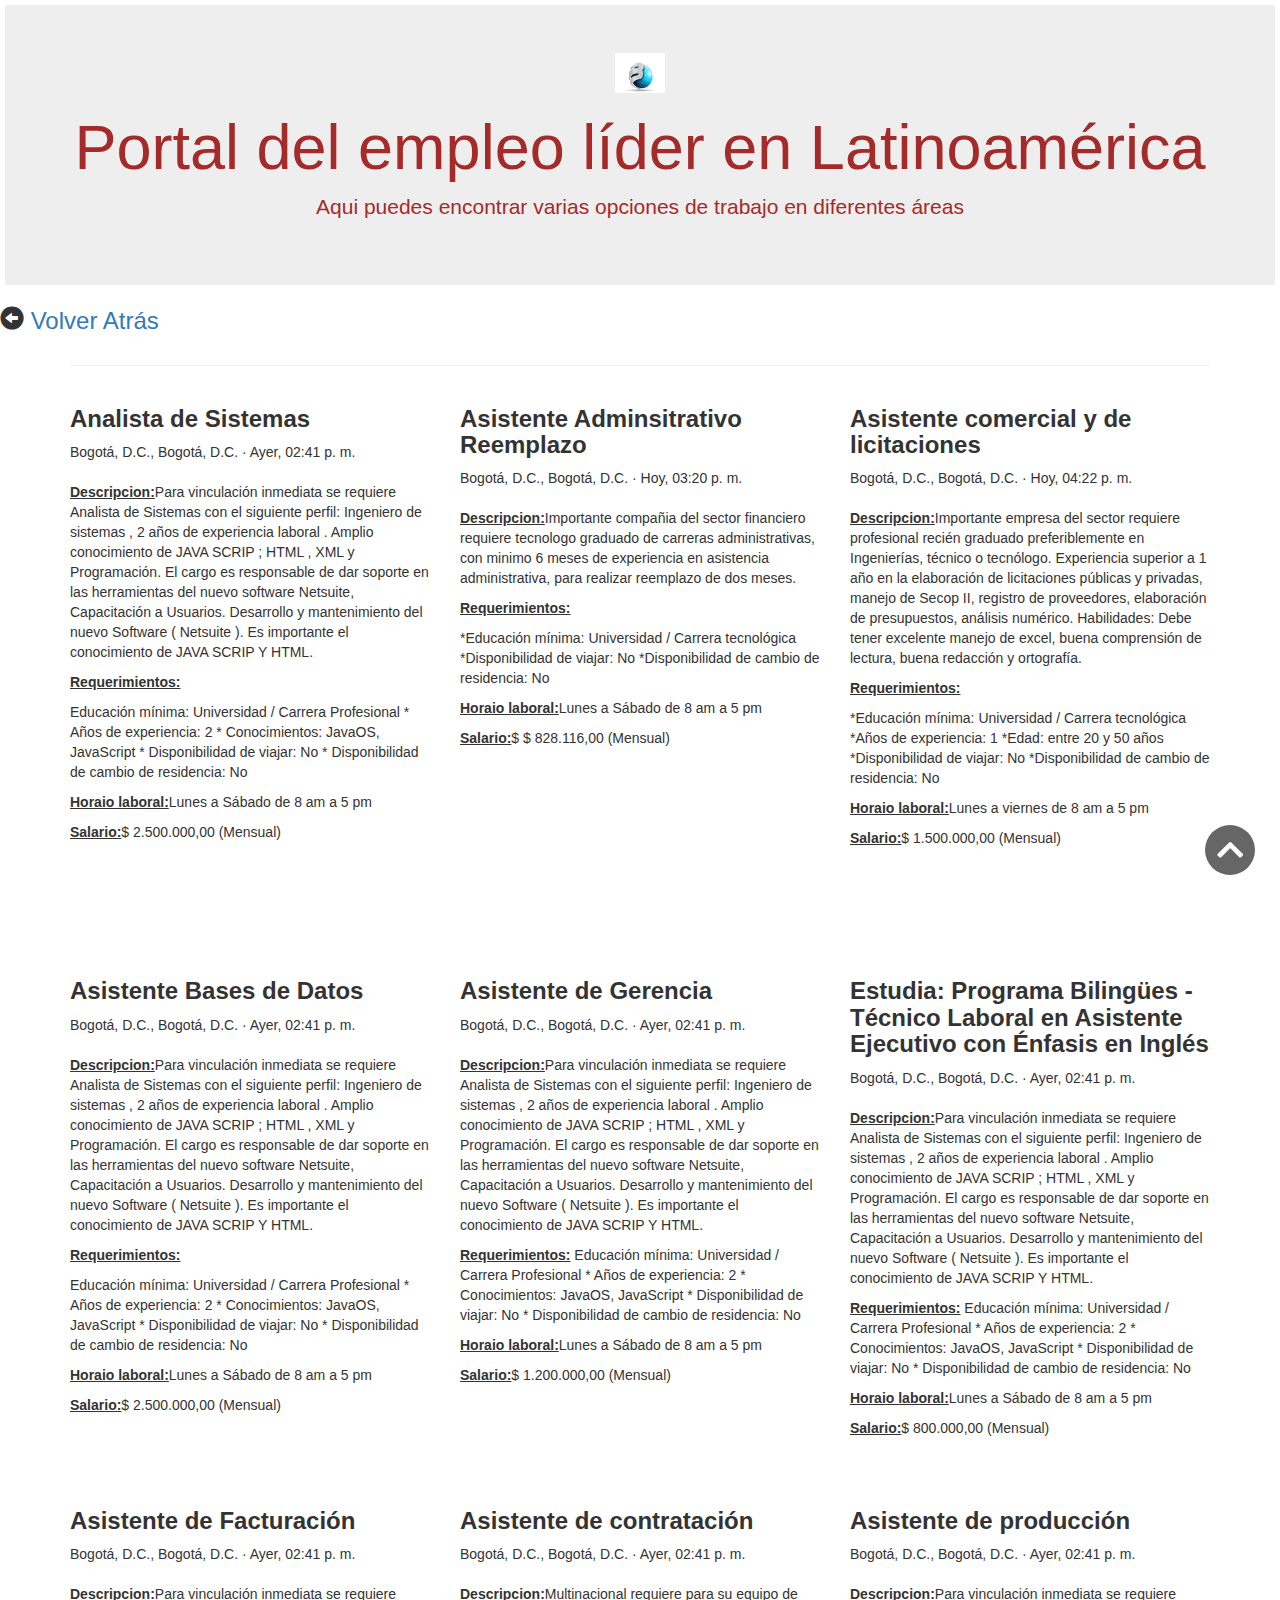
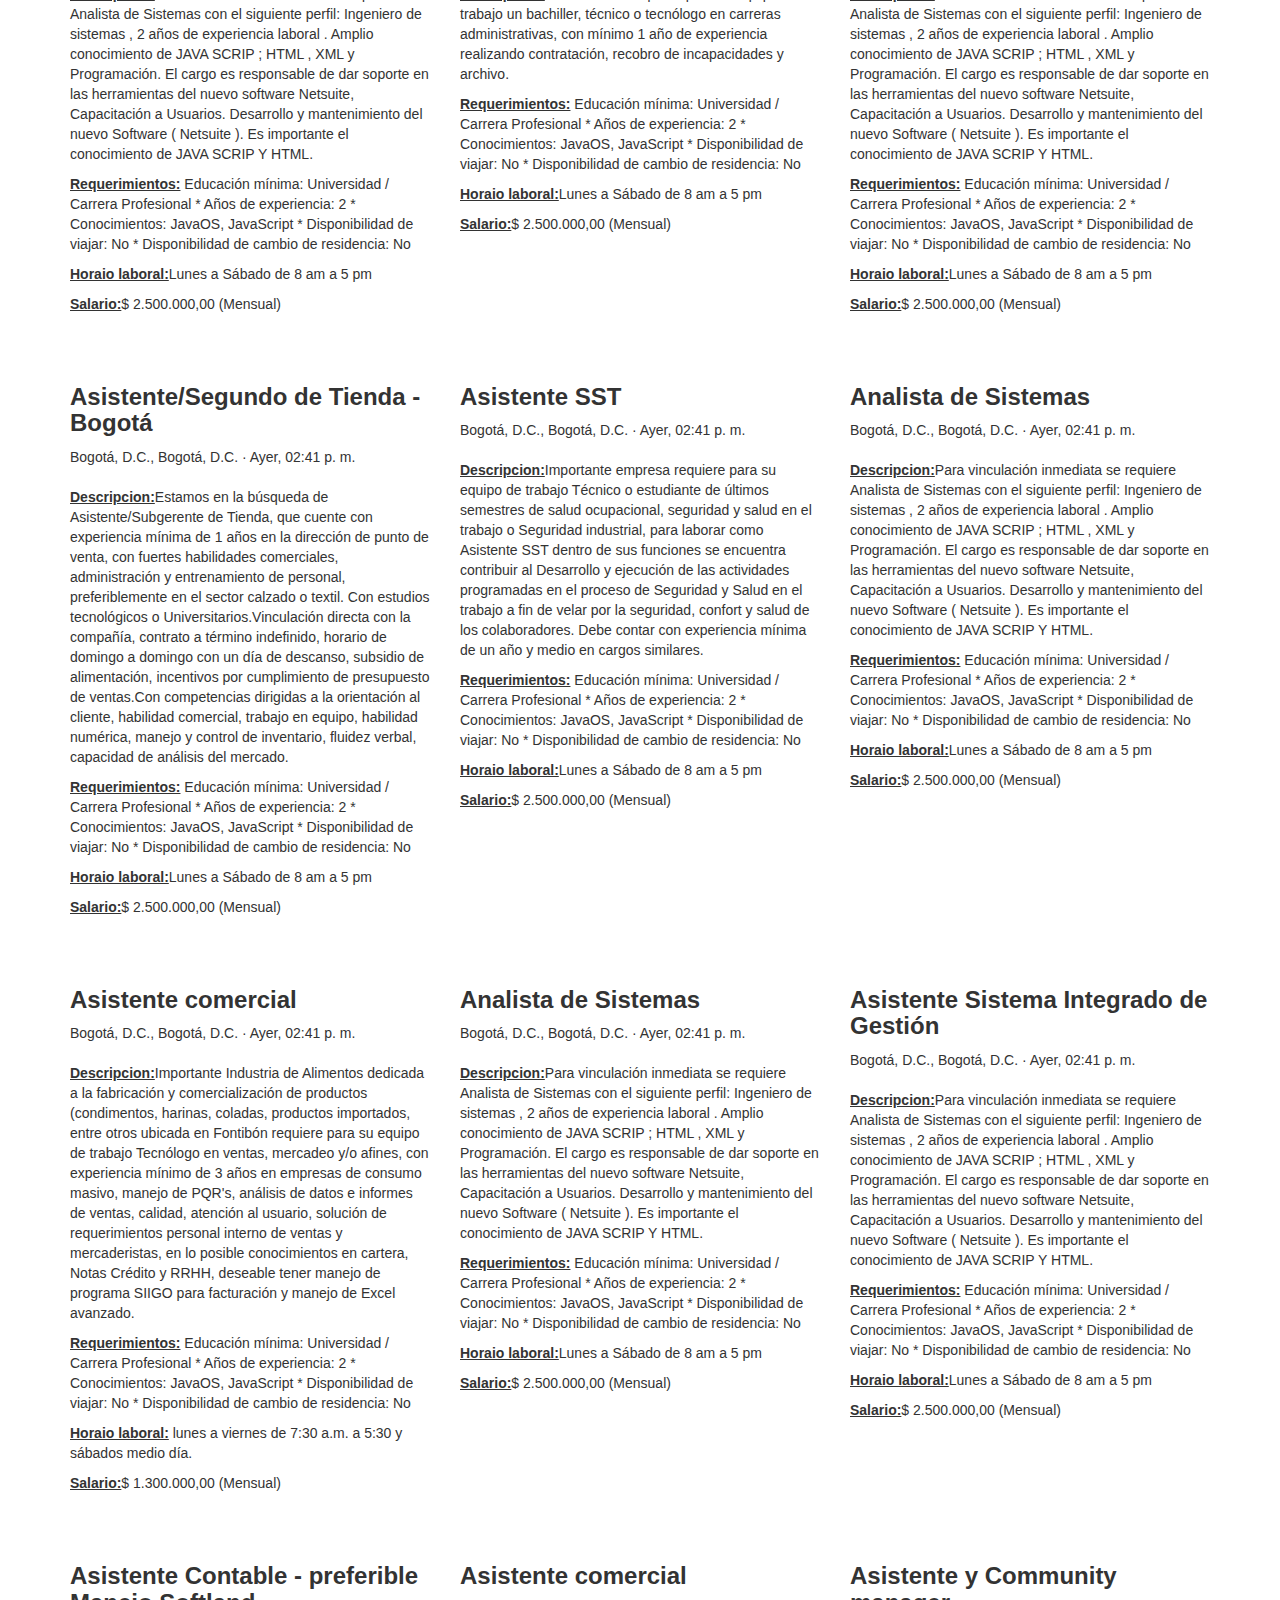
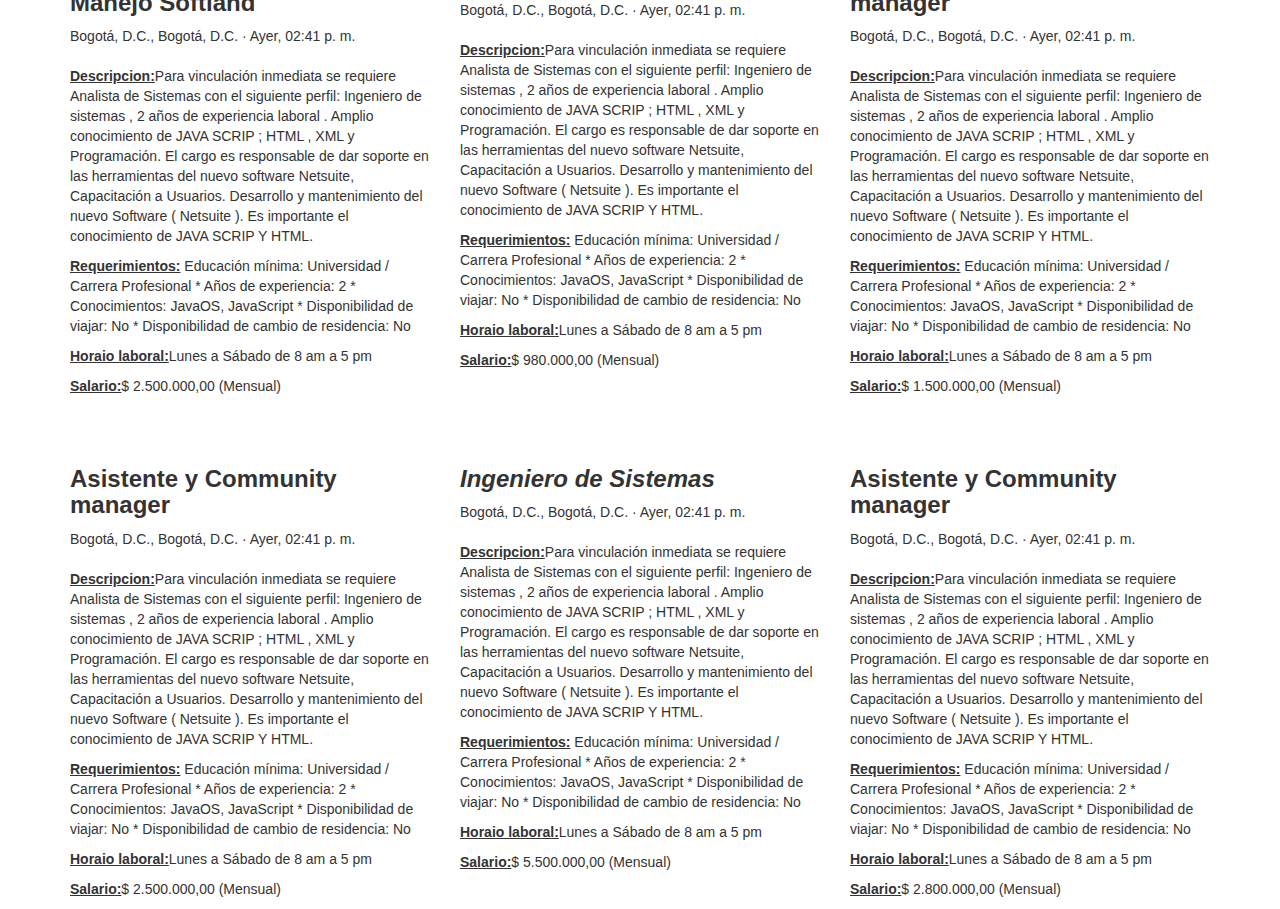
<file: empleos.html>
<!DOCTYPE html>
<html lang="en">
<head>

    <meta charset="utf-8">
    <meta name="viewport" content="width=device-width, initial-scale=1">
    <link rel="stylesheet" href="https://maxcdn.bootstrapcdn.com/bootstrap/3.4.0/css/bootstrap.min.css">
    <script src="https://ajax.googleapis.com/ajax/libs/jquery/3.3.1/jquery.min.js"></script>
    <script src="https://maxcdn.bootstrapcdn.com/bootstrap/3.4.0/js/bootstrap.min.js"></script>
    <link rel="stylesheet" href="css/style.css">
    <link rel="stylesheet" href="https://cdnjs.cloudflare.com/ajax/libs/font-awesome/5.9.0/css/all.css">
    <meta http-equiv="X-UA-Compatible" content="ie=edge">
    
    </head>
    <body>
        
        <div class="jumbotron text-center">
            <img src="img/fto.1.jpg" width="50" height="40">
            <h1>Portal del empleo líder en Latinoamérica</h1>
            <p>Aqui puedes encontrar varias opciones de trabajo en diferentes áreas</p> 
              </div>
        
        <h3><span class="glyphicon glyphicon-circle-arrow-left"></span>
            <a href="javascript:history.back()">Volver Atrás</a>
        </h3>
        

         <div class="container">
           <hr>
        <div class="row">
            <div class="col-md-4">
                <h3><p><b>Analista de Sistemas</b></p></h3>
                <p>Bogotá, D.C., Bogotá, D.C. ·  Ayer, 02:41 p. m.<br><br>
                <u><b>Descripcion:</u></b>Para vinculación inmediata se requiere Analista de Sistemas con el siguiente perfil: Ingeniero de sistemas , 2 años de experiencia laboral . Amplio conocimiento de JAVA SCRIP ; HTML , XML y Programación.
                El cargo es responsable de dar soporte en las herramientas del nuevo software Netsuite, Capacitación a Usuarios. Desarrollo y mantenimiento del nuevo Software ( Netsuite ).
                Es importante el conocimiento de JAVA SCRIP Y HTML.</p>
                <u><b>Requerimientos:</u></b></p>
                Educación mínima: Universidad / Carrera Profesional * Años de experiencia: 2 *           Conocimientos: JavaOS, JavaScript * Disponibilidad de viajar: No * Disponibilidad de cambio de residencia: No </p>
                <u><b>Horaio laboral:</u></b>Lunes a Sábado de 8 am a 5 pm </p>
                <u><b>Salario:</u></b>$ 2.500.000,00 (Mensual)</b>
                </p>
            </div>

            <div class="col-md-4">
                 <h3><p><b>Asistente Adminsitrativo Reemplazo</b></p></h3>
                <p>Bogotá, D.C., Bogotá, D.C. ·  Hoy, 03:20 p. m.<br><br>
                <u><b>Descripcion:</u></b>Importante compañia del sector financiero requiere tecnologo graduado de carreras administrativas, con minimo 6 meses de experiencia en asistencia administrativa, para realizar reemplazo de dos meses.</p>
                <u><b>Requerimientos:</u></b></p>
                *Educación mínima: Universidad / Carrera tecnológica
                *Disponibilidad de viajar: No
                *Disponibilidad de cambio de residencia: No</p>
                <u><b>Horaio laboral:</u></b>Lunes a Sábado de 8 am a 5 pm </p>
                <u><b>Salario:</u></b>$ $ 828.116,00 (Mensual)</b>
                </p>
            </div>

            <div class="col-md-4">
                <h3><p><b>Asistente comercial y de licitaciones</b></p></h3>
                <p>Bogotá, D.C., Bogotá, D.C. ·  Hoy, 04:22 p. m.<br><br>
                <u><b>Descripcion:</u></b>Importante empresa del sector requiere profesional recién graduado preferiblemente en Ingenierías, técnico o tecnólogo. Experiencia superior a 1 año en la elaboración de licitaciones públicas y privadas, manejo de Secop II, registro de proveedores, elaboración de presupuestos, análisis numérico. Habilidades: Debe tener excelente manejo de excel, buena comprensión de lectura, buena redacción y ortografía.</p>
                <u><b>Requerimientos:</u></b></p>
                *Educación mínima: Universidad / Carrera tecnológica
                *Años de experiencia: 1
                *Edad: entre 20 y 50 años
                *Disponibilidad de viajar: No
                *Disponibilidad de cambio de residencia: No</p>
                <u><b>Horaio laboral:</u></b>Lunes a viernes de 8 am a 5 pm </p>
                <u><b>Salario:</u></b>$ 1.500.000,00 (Mensual)</b>
                </p>
            </div>
         </div>

            <br><br><br><br><br>
            <div class="row">
            <div class="col-md-4">
            <h3><p><b>Asistente Bases de Datos</b></p></h3>
                <p>Bogotá, D.C., Bogotá, D.C. ·  Ayer, 02:41 p. m.<br><br>
                <u><b>Descripcion:</u></b>Para vinculación inmediata se requiere Analista de Sistemas con el siguiente perfil: Ingeniero de sistemas , 2 años de experiencia laboral . Amplio conocimiento de JAVA SCRIP ; HTML , XML y Programación.
                El cargo es responsable de dar soporte en las herramientas del nuevo software Netsuite, Capacitación a Usuarios. Desarrollo y mantenimiento del nuevo Software ( Netsuite ).
                Es importante el conocimiento de JAVA SCRIP Y HTML.</p>
                <u><b>Requerimientos:</u></b></p>
                Educación mínima: Universidad / Carrera Profesional * Años de experiencia: 2 *           Conocimientos: JavaOS, JavaScript * Disponibilidad de viajar: No * Disponibilidad de cambio de residencia: No </p>
                <u><b>Horaio laboral:</u></b>Lunes a Sábado de 8 am a 5 pm </p>
                <u><b>Salario:</u></b>$ 2.500.000,00 (Mensual)</b>
                </p>
            </div>

            <div class="col-md-4">
             <h3><p><b>Asistente de Gerencia</b></p></h3>
                <p>Bogotá, D.C., Bogotá, D.C. ·  Ayer, 02:41 p. m.<br><br>
                <u><b>Descripcion:</u></b>Para vinculación inmediata se requiere Analista de Sistemas con el siguiente perfil: Ingeniero de sistemas , 2 años de experiencia laboral . Amplio conocimiento de JAVA SCRIP ; HTML , XML y Programación.
                El cargo es responsable de dar soporte en las herramientas del nuevo software Netsuite, Capacitación a Usuarios. Desarrollo y mantenimiento del nuevo Software ( Netsuite ).
                Es importante el conocimiento de JAVA SCRIP Y HTML.</p>
                <u><b>Requerimientos:</u></b>
                Educación mínima: Universidad / Carrera Profesional * Años de experiencia: 2 *           Conocimientos: JavaOS, JavaScript * Disponibilidad de viajar: No * Disponibilidad de cambio de residencia: No </p>
                <u><b>Horaio laboral:</u></b>Lunes a Sábado de 8 am a 5 pm </p>
                <u><b>Salario:</u></b>$ 1.200.000,00 (Mensual)</b>
                </p>
            </div>

            <div class="col-md-4">
             <h3><p><b>Estudia: Programa Bilingües - Técnico Laboral en Asistente Ejecutivo con Énfasis en Inglés</b></p></h3>
                <p>Bogotá, D.C., Bogotá, D.C. ·  Ayer, 02:41 p. m.<br><br>
                <u><b>Descripcion:</u></b>Para vinculación inmediata se requiere Analista de Sistemas con el siguiente perfil: Ingeniero de sistemas , 2 años de experiencia laboral . Amplio conocimiento de JAVA SCRIP ; HTML , XML y Programación.
                El cargo es responsable de dar soporte en las herramientas del nuevo software Netsuite, Capacitación a Usuarios. Desarrollo y mantenimiento del nuevo Software ( Netsuite ).
                Es importante el conocimiento de JAVA SCRIP Y HTML.</p>
                <u><b>Requerimientos:</u></b>
                Educación mínima: Universidad / Carrera Profesional * Años de experiencia: 2 *           Conocimientos: JavaOS, JavaScript * Disponibilidad de viajar: No * Disponibilidad de cambio de residencia: No </p>
                <u><b>Horaio laboral:</u></b>Lunes a Sábado de 8 am a 5 pm </p>
                <u><b>Salario:</u></b>$ 800.000,00 (Mensual)</b>
                </p>
            </div>
        </div>

            <br><br>
            <div class="row">
            <div class="col-md-4">
             <h3><p><b>Asistente de Facturación</b></p></h3>
                <p>Bogotá, D.C., Bogotá, D.C. ·  Ayer, 02:41 p. m.<br><br>
                <u><b>Descripcion:</u></b>Para vinculación inmediata se requiere Analista de Sistemas con el siguiente perfil: Ingeniero de sistemas , 2 años de experiencia laboral . Amplio conocimiento de JAVA SCRIP ; HTML , XML y Programación.
                El cargo es responsable de dar soporte en las herramientas del nuevo software Netsuite, Capacitación a Usuarios. Desarrollo y mantenimiento del nuevo Software ( Netsuite ).
                Es importante el conocimiento de JAVA SCRIP Y HTML.</p>
                <u><b>Requerimientos:</u></b>
                Educación mínima: Universidad / Carrera Profesional * Años de experiencia: 2 *           Conocimientos: JavaOS, JavaScript * Disponibilidad de viajar: No * Disponibilidad de cambio de residencia: No </p>
                <u><b>Horaio laboral:</u></b>Lunes a Sábado de 8 am a 5 pm </p>
                <u><b>Salario:</u></b>$ 2.500.000,00 (Mensual)</b>
                </p>
            </div>
            
             <div class="col-md-4">
            <h3><p><b>Asistente de contratación</b></p></h3>
                <p>Bogotá, D.C., Bogotá, D.C. ·  Ayer, 02:41 p. m.<br><br>
                <u><b>Descripcion:</u></b>Multinacional requiere para su equipo de trabajo un bachiller, técnico o tecnólogo en carreras administrativas, con mínimo 1 año de experiencia realizando contratación, recobro de incapacidades y archivo.</p>
                <u><b>Requerimientos:</u></b>
                Educación mínima: Universidad / Carrera Profesional * Años de experiencia: 2 *           Conocimientos: JavaOS, JavaScript * Disponibilidad de viajar: No * Disponibilidad de cambio de residencia: No </p>
                <u><b>Horaio laboral:</u></b>Lunes a Sábado de 8 am a 5 pm </p>
                <u><b>Salario:</u></b>$ 2.500.000,00 (Mensual)</b>
                </p>
            </div>            
                                   
             <div class="col-md-4">
             <h3><p><b>Asistente de producción</b></p></h3>
                <p>Bogotá, D.C., Bogotá, D.C. ·  Ayer, 02:41 p. m.<br><br>
                <u><b>Descripcion:</u></b>Para vinculación inmediata se requiere Analista de Sistemas con el siguiente perfil: Ingeniero de sistemas , 2 años de experiencia laboral . Amplio conocimiento de JAVA SCRIP ; HTML , XML y Programación.
                El cargo es responsable de dar soporte en las herramientas del nuevo software Netsuite, Capacitación a Usuarios. Desarrollo y mantenimiento del nuevo Software ( Netsuite ).
                Es importante el conocimiento de JAVA SCRIP Y HTML.</p>
                <u><b>Requerimientos:</u></b>
                Educación mínima: Universidad / Carrera Profesional * Años de experiencia: 2 *           Conocimientos: JavaOS, JavaScript * Disponibilidad de viajar: No * Disponibilidad de cambio de residencia: No </p>
                <u><b>Horaio laboral:</u></b>Lunes a Sábado de 8 am a 5 pm </p>
                <u><b>Salario:</u></b>$ 2.500.000,00 (Mensual)</b>
                </p>
            </div>
        </div>
                <br><br>
                <div class="row">
                <div class="col-md-4">
                 <h3><p><b>Asistente/Segundo de Tienda - Bogotá</b></p></h3>
                <p>Bogotá, D.C., Bogotá, D.C. ·  Ayer, 02:41 p. m.<br><br>
                <u><b>Descripcion:</u></b>Estamos en la búsqueda de Asistente/Subgerente de Tienda, que cuente con experiencia mínima de 1 años en la dirección de punto de venta, con fuertes habilidades comerciales, administración y entrenamiento de personal, preferiblemente en el sector calzado o textil. Con estudios tecnológicos o Universitarios.Vinculación directa con la compañía, contrato a término indefinido, horario de domingo a domingo con un día de descanso, subsidio de alimentación, incentivos por cumplimiento de presupuesto de ventas.Con competencias dirigidas a la orientación al cliente, habilidad comercial, trabajo en equipo, habilidad numérica, manejo y control de inventario, fluidez verbal, capacidad de análisis del mercado.</p>
                <u><b>Requerimientos:</u></b>
                Educación mínima: Universidad / Carrera Profesional * Años de experiencia: 2 *           Conocimientos: JavaOS, JavaScript * Disponibilidad de viajar: No * Disponibilidad de cambio de residencia: No </p>
                <u><b>Horaio laboral:</u></b>Lunes a Sábado de 8 am a 5 pm </p>
                <u><b>Salario:</u></b>$ 2.500.000,00 (Mensual)</b>
                </p>
            </div>
                <div class="col-md-4">
                <h3><p><b>Asistente SST</b></p></h3>
                <p>Bogotá, D.C., Bogotá, D.C. ·  Ayer, 02:41 p. m.<br><br>
                <u><b>Descripcion:</u></b>Importante empresa requiere para su equipo de trabajo Técnico o estudiante de últimos semestres de salud ocupacional, seguridad y salud en el trabajo o Seguridad industrial, para laborar como Asistente SST dentro de sus funciones se encuentra contribuir al Desarrollo y ejecución de las actividades programadas en el proceso de Seguridad y Salud en el trabajo a fin de velar por la seguridad, confort y salud de los colaboradores. Debe contar con experiencia mínima de un año y medio en cargos similares.</p>
                <u><b>Requerimientos:</u></b>
                Educación mínima: Universidad / Carrera Profesional * Años de experiencia: 2 *           Conocimientos: JavaOS, JavaScript * Disponibilidad de viajar: No * Disponibilidad de cambio de residencia: No </p>
                <u><b>Horaio laboral:</u></b>Lunes a Sábado de 8 am a 5 pm </p>
                <u><b>Salario:</u></b>$ 2.500.000,00 (Mensual)</b>
                </p>
            </div>
                <div class="col-md-4">
                <h3><p><b>Analista de Sistemas</b></p></h3>
                <p>Bogotá, D.C., Bogotá, D.C. ·  Ayer, 02:41 p. m.<br><br>
                <u><b>Descripcion:</u></b>Para vinculación inmediata se requiere Analista de Sistemas con el siguiente perfil: Ingeniero de sistemas , 2 años de experiencia laboral . Amplio conocimiento de JAVA SCRIP ; HTML , XML y Programación.
                El cargo es responsable de dar soporte en las herramientas del nuevo software Netsuite, Capacitación a Usuarios. Desarrollo y mantenimiento del nuevo Software ( Netsuite ).
                Es importante el conocimiento de JAVA SCRIP Y HTML.</p>
                <u><b>Requerimientos:</u></b>
                Educación mínima: Universidad / Carrera Profesional * Años de experiencia: 2 *           Conocimientos: JavaOS, JavaScript * Disponibilidad de viajar: No * Disponibilidad de cambio de residencia: No </p>
                <u><b>Horaio laboral:</u></b>Lunes a Sábado de 8 am a 5 pm </p>
                <u><b>Salario:</u></b>$ 2.500.000,00 (Mensual)</b>
                </p>
            </div>
        </div>
                    <br><br>    
                    <div class="row">
                    <div class="col-md-4">
                     <h3><p><b>Asistente comercial</b></p></h3>
                <p>Bogotá, D.C., Bogotá, D.C. ·  Ayer, 02:41 p. m.<br><br>
                <u><b>Descripcion:</u></b>Importante Industria de Alimentos dedicada a la fabricación y comercialización de productos (condimentos, harinas, coladas, productos importados, entre otros ubicada en Fontibón requiere para su equipo de trabajo Tecnólogo en ventas, mercadeo y/o afines, con experiencia mínimo de 3 años en empresas de consumo masivo, manejo de PQR's, análisis de datos e informes de ventas, calidad, atención al usuario, solución de requerimientos personal interno de ventas y mercaderistas, en lo posible conocimientos en cartera, Notas Crédito y RRHH, deseable tener manejo de programa SIIGO para facturación y manejo de Excel avanzado.</p>
                <u><b>Requerimientos:</u></b>
                Educación mínima: Universidad / Carrera Profesional * Años de experiencia: 2 *           Conocimientos: JavaOS, JavaScript * Disponibilidad de viajar: No * Disponibilidad de cambio de residencia: No </p>
                <u><b>Horaio laboral:</u></b> lunes a viernes de 7:30 a.m. a 5:30 y sábados medio día.</p>
                <u><b>Salario:</u></b>$ 1.300.000,00 (Mensual)</b>
                </p>
            </div>
                <div class="col-md-4">
                <h3><p><b>Analista de Sistemas</b></p></h3>
                <p>Bogotá, D.C., Bogotá, D.C. ·  Ayer, 02:41 p. m.<br><br>
                <u><b>Descripcion:</u></b>Para vinculación inmediata se requiere Analista de Sistemas con el siguiente perfil: Ingeniero de sistemas , 2 años de experiencia laboral . Amplio conocimiento de JAVA SCRIP ; HTML , XML y Programación.
                El cargo es responsable de dar soporte en las herramientas del nuevo software Netsuite, Capacitación a Usuarios. Desarrollo y mantenimiento del nuevo Software ( Netsuite ).
                Es importante el conocimiento de JAVA SCRIP Y HTML.</p>
                <u><b>Requerimientos:</u></b>
                Educación mínima: Universidad / Carrera Profesional * Años de experiencia: 2 *           Conocimientos: JavaOS, JavaScript * Disponibilidad de viajar: No * Disponibilidad de cambio de residencia: No </p>
                <u><b>Horaio laboral:</u></b>Lunes a Sábado de 8 am a 5 pm </p>
                <u><b>Salario:</u></b>$ 2.500.000,00 (Mensual)</b>
                </p>
            </div>
                <div class="col-md-4">
                 <h3><p><b>Asistente Sistema Integrado de Gestión</b></p></h3>
                <p>Bogotá, D.C., Bogotá, D.C. ·  Ayer, 02:41 p. m.<br><br>
                <u><b>Descripcion:</u></b>Para vinculación inmediata se requiere Analista de Sistemas con el siguiente perfil: Ingeniero de sistemas , 2 años de experiencia laboral . Amplio conocimiento de JAVA SCRIP ; HTML , XML y Programación.
                El cargo es responsable de dar soporte en las herramientas del nuevo software Netsuite, Capacitación a Usuarios. Desarrollo y mantenimiento del nuevo Software ( Netsuite ).
                Es importante el conocimiento de JAVA SCRIP Y HTML.</p>
                <u><b>Requerimientos:</u></b>
                Educación mínima: Universidad / Carrera Profesional * Años de experiencia: 2 *           Conocimientos: JavaOS, JavaScript * Disponibilidad de viajar: No * Disponibilidad de cambio de residencia: No </p>
                <u><b>Horaio laboral:</u></b>Lunes a Sábado de 8 am a 5 pm </p>
                <u><b>Salario:</u></b>$ 2.500.000,00 (Mensual)</b>
                </p>
            </div>
         </div>
                <br><br>
                <div class="row">
                <div class="col-md-4">
                 <h3><p><b>Asistente Contable - preferible Manejo Softland</b></p></h3>
                <p>Bogotá, D.C., Bogotá, D.C. ·  Ayer, 02:41 p. m.<br><br>
                <u><b>Descripcion:</u></b>Para vinculación inmediata se requiere Analista de Sistemas con el siguiente perfil: Ingeniero de sistemas , 2 años de experiencia laboral . Amplio conocimiento de JAVA SCRIP ; HTML , XML y Programación.
                El cargo es responsable de dar soporte en las herramientas del nuevo software Netsuite, Capacitación a Usuarios. Desarrollo y mantenimiento del nuevo Software ( Netsuite ).
                Es importante el conocimiento de JAVA SCRIP Y HTML.</p>
                <u><b>Requerimientos:</u></b>
                Educación mínima: Universidad / Carrera Profesional * Años de experiencia: 2 *           Conocimientos: JavaOS, JavaScript * Disponibilidad de viajar: No * Disponibilidad de cambio de residencia: No </p>
                <u><b>Horaio laboral:</u></b>Lunes a Sábado de 8 am a 5 pm </p>
                <u><b>Salario:</u></b>$ 2.500.000,00 (Mensual)</b>
                </p>
            </div>
                <div class="col-md-4">
                 <h3><p><b>Asistente comercial</b></p></h3>
                <p>Bogotá, D.C., Bogotá, D.C. ·  Ayer, 02:41 p. m.<br><br>
                <u><b>Descripcion:</u></b>Para vinculación inmediata se requiere Analista de Sistemas con el siguiente perfil: Ingeniero de sistemas , 2 años de experiencia laboral . Amplio conocimiento de JAVA SCRIP ; HTML , XML y Programación.
                El cargo es responsable de dar soporte en las herramientas del nuevo software Netsuite, Capacitación a Usuarios. Desarrollo y mantenimiento del nuevo Software ( Netsuite ).
                Es importante el conocimiento de JAVA SCRIP Y HTML.</p>
                <u><b>Requerimientos:</u></b>
                Educación mínima: Universidad / Carrera Profesional * Años de experiencia: 2 *           Conocimientos: JavaOS, JavaScript * Disponibilidad de viajar: No * Disponibilidad de cambio de residencia: No </p>
                <u><b>Horaio laboral:</u></b>Lunes a Sábado de 8 am a 5 pm </p>
                <u><b>Salario:</u></b>$ 980.000,00 (Mensual)</b>
                </p>
            </div>
                <div class="col-md-4">
                 <h3><p><b>Asistente y Community manager</b></p></h3>
                <p>Bogotá, D.C., Bogotá, D.C. ·  Ayer, 02:41 p. m.<br><br>
                <u><b>Descripcion:</u></b>Para vinculación inmediata se requiere Analista de Sistemas con el siguiente perfil: Ingeniero de sistemas , 2 años de experiencia laboral . Amplio conocimiento de JAVA SCRIP ; HTML , XML y Programación.
                El cargo es responsable de dar soporte en las herramientas del nuevo software Netsuite, Capacitación a Usuarios. Desarrollo y mantenimiento del nuevo Software ( Netsuite ).
                Es importante el conocimiento de JAVA SCRIP Y HTML.</p>
                <u><b>Requerimientos:</u></b>
                Educación mínima: Universidad / Carrera Profesional * Años de experiencia: 2 *           Conocimientos: JavaOS, JavaScript * Disponibilidad de viajar: No * Disponibilidad de cambio de residencia: No </p>
                <u><b>Horaio laboral:</u></b>Lunes a Sábado de 8 am a 5 pm </p>
                <u><b>Salario:</u></b>$ 1.500.000,00 (Mensual)</b>
                </p>
            </div>
        </div>
                <br><br>
                <div class="row">
                <div class="col-md-4">
                <h3><p><b>Asistente y Community manager</b></p></h3>
                <p>Bogotá, D.C., Bogotá, D.C. ·  Ayer, 02:41 p. m.<br><br>
                <u><b>Descripcion:</u></b>Para vinculación inmediata se requiere Analista de Sistemas con el siguiente perfil: Ingeniero de sistemas , 2 años de experiencia laboral . Amplio conocimiento de JAVA SCRIP ; HTML , XML y Programación.
                El cargo es responsable de dar soporte en las herramientas del nuevo software Netsuite, Capacitación a Usuarios. Desarrollo y mantenimiento del nuevo Software ( Netsuite ).
                Es importante el conocimiento de JAVA SCRIP Y HTML.</p>
                <u><b>Requerimientos:</u></b>
                Educación mínima: Universidad / Carrera Profesional * Años de experiencia: 2 *           Conocimientos: JavaOS, JavaScript * Disponibilidad de viajar: No * Disponibilidad de cambio de residencia: No </p>
                <u><b>Horaio laboral:</u></b>Lunes a Sábado de 8 am a 5 pm </p>
                <u><b>Salario:</u></b>$ 2.500.000,00 (Mensual)</b>
                </p>
            </div>
                <div class="col-md-4">
                 <h3><p><b> <i>Ingeniero de Sistemas</i></b></p></h3>
                <p>Bogotá, D.C., Bogotá, D.C. ·  Ayer, 02:41 p. m.<br><br>
                <u><b>Descripcion:</u></b>Para vinculación inmediata se requiere Analista de Sistemas con el siguiente perfil: Ingeniero de sistemas , 2 años de experiencia laboral . Amplio conocimiento de JAVA SCRIP ; HTML , XML y Programación.
                El cargo es responsable de dar soporte en las herramientas del nuevo software Netsuite, Capacitación a Usuarios. Desarrollo y mantenimiento del nuevo Software ( Netsuite ).
                Es importante el conocimiento de JAVA SCRIP Y HTML.</p>
                <u><b>Requerimientos:</u></b>
                Educación mínima: Universidad / Carrera Profesional * Años de experiencia: 2 *           Conocimientos: JavaOS, JavaScript * Disponibilidad de viajar: No * Disponibilidad de cambio de residencia: No </p>
                <u><b>Horaio laboral:</u></b>Lunes a Sábado de 8 am a 5 pm </p>
                <u><b>Salario:</u></b>$ 5.500.000,00 (Mensual)</b>
                </p>
            </div>
                <div class="col-md-4">
                <h3><p><b>Asistente y Community manager</b></p></h3>
                <p>Bogotá, D.C., Bogotá, D.C. ·  Ayer, 02:41 p. m.<br><br>
                <u><b>Descripcion:</u></b>Para vinculación inmediata se requiere Analista de Sistemas con el siguiente perfil: Ingeniero de sistemas , 2 años de experiencia laboral . Amplio conocimiento de JAVA SCRIP ; HTML , XML y Programación.
                El cargo es responsable de dar soporte en las herramientas del nuevo software Netsuite, Capacitación a Usuarios. Desarrollo y mantenimiento del nuevo Software ( Netsuite ).
                Es importante el conocimiento de JAVA SCRIP Y HTML.</p>
                <u><b>Requerimientos:</u></b>
                Educación mínima: Universidad / Carrera Profesional * Años de experiencia: 2 *           Conocimientos: JavaOS, JavaScript * Disponibilidad de viajar: No * Disponibilidad de cambio de residencia: No </p>
                <u><b>Horaio laboral:</u></b>Lunes a Sábado de 8 am a 5 pm </p>
                <u><b>Salario:</u></b>$ 2.800.000,00 (Mensual)</b>
                </p>
            </div>  

        <div class="retras animated bounceInRight ">
            <a href="empleos.html" style="font-size: 30px;color: #fff" >
                <i class="fas fa-chevron-up"></i>
              </a>
        </div>




    
</body>
</html>
</file>
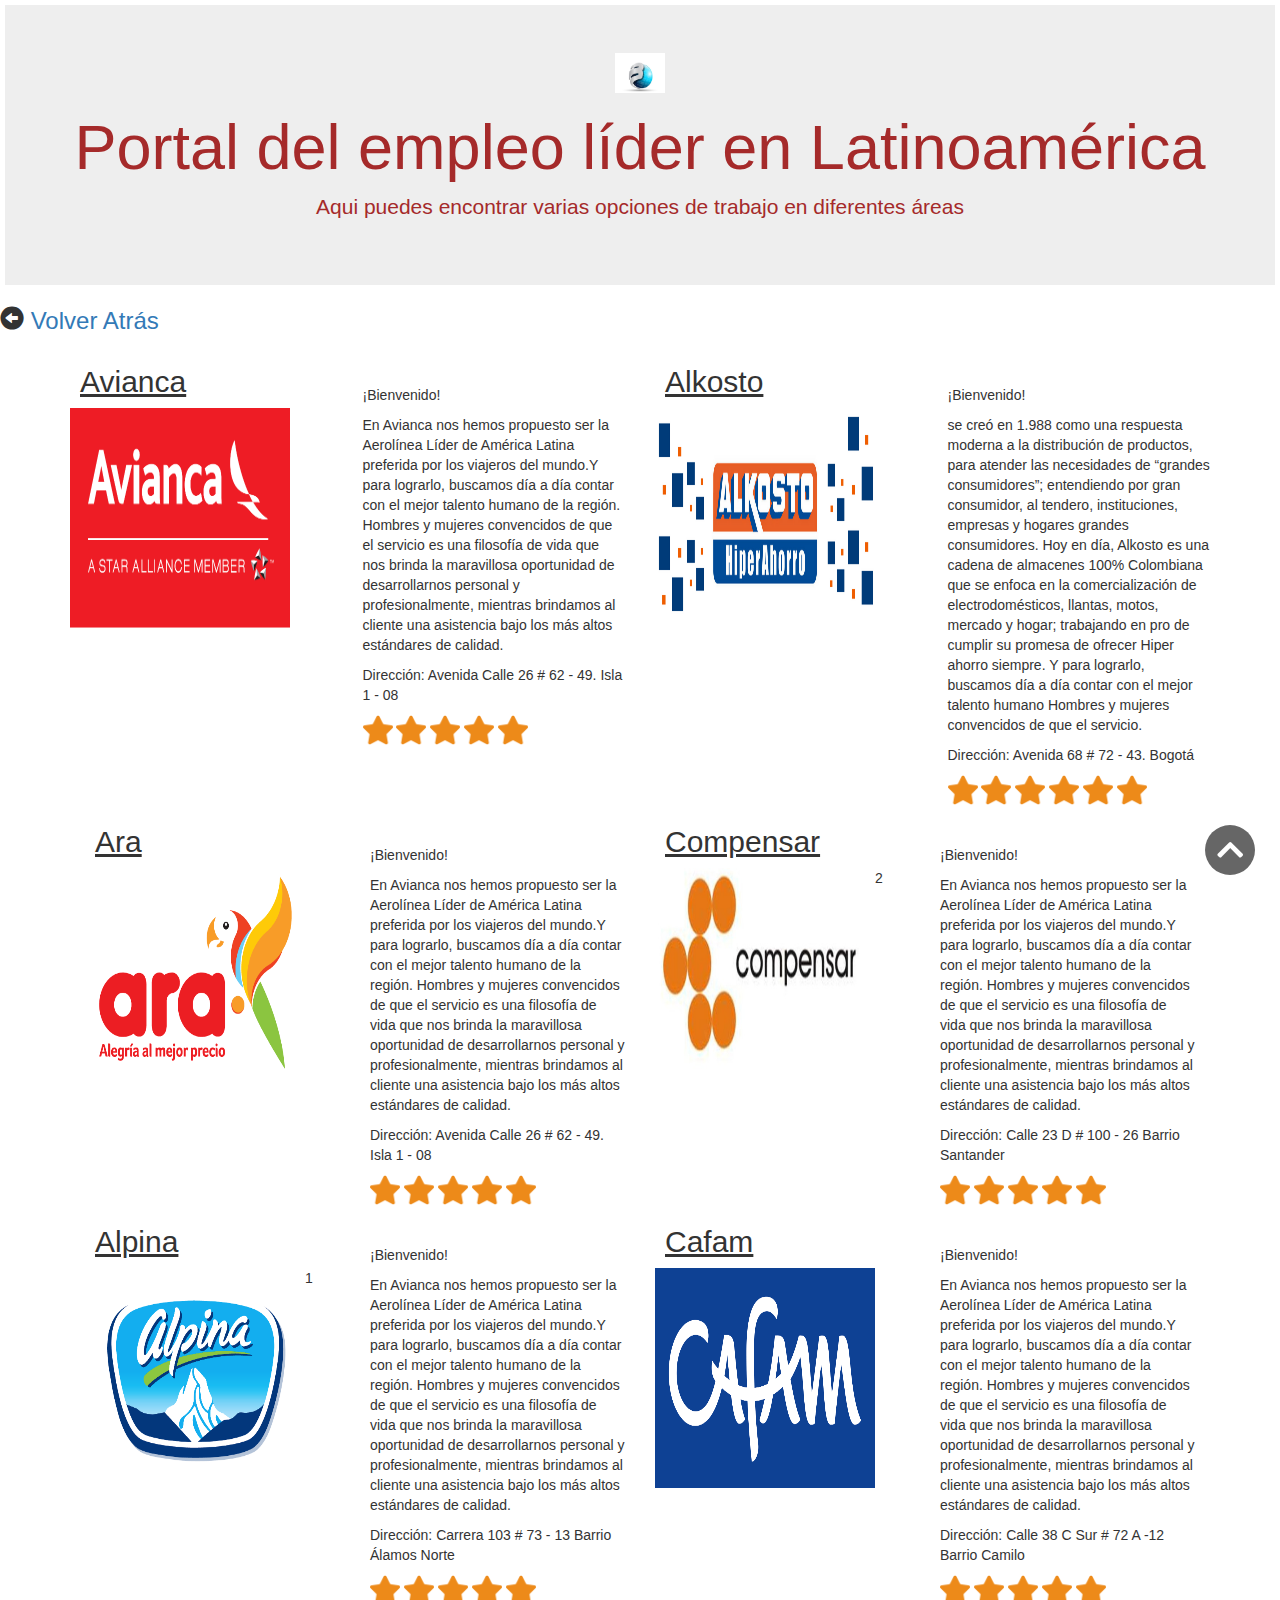
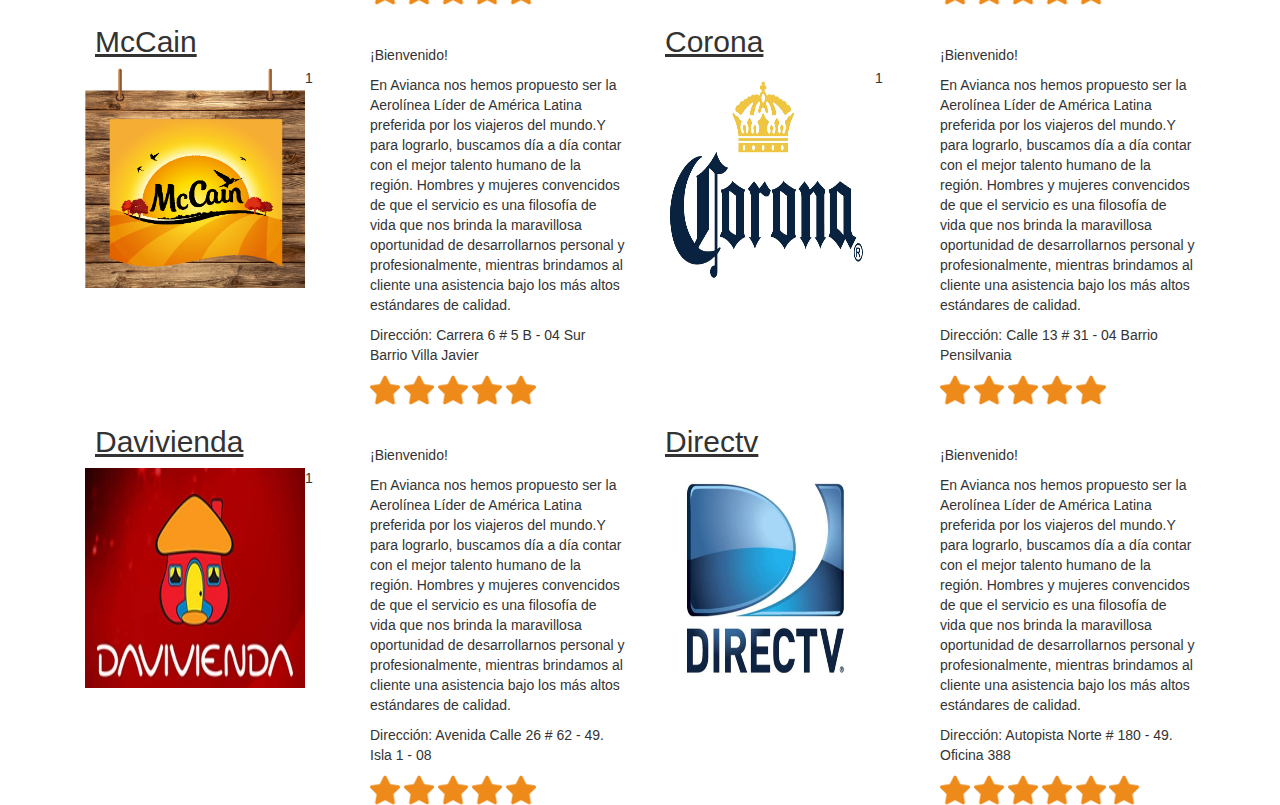
<file: empresas.html>
<!DOCTYPE html>
<html lang="en">
<head>
    
    <title>empresas 2019</title>
    
    <meta charset="utf-8">
    <meta name="viewport" content="width=device-width, initial-scale=1">
    <link rel="stylesheet" href="https://maxcdn.bootstrapcdn.com/bootstrap/3.4.0/css/bootstrap.min.css">
    <script src="https://ajax.googleapis.com/ajax/libs/jquery/3.3.1/jquery.min.js"></script>
    <script src="https://maxcdn.bootstrapcdn.com/bootstrap/3.4.0/js/bootstrap.min.js"></script>
    <link rel="stylesheet" href="css/style.css">
    <link rel="stylesheet" href="https://cdnjs.cloudflare.com/ajax/libs/font-awesome/5.9.0/css/all.css">
    <meta http-equiv="X-UA-Compatible" content="ie=edge">

</head>
<body>
    

        <div class="jumbotron text-center">
        <img src="img/fto.1.jpg" width="50" height="40">
        <h1>Portal del empleo líder en Latinoamérica</h1>
        <p>Aqui puedes encontrar varias opciones de trabajo en diferentes áreas</p> 
      </div>

      <h3><span class="glyphicon glyphicon-circle-arrow-left"></span>
          <a href="javascript:history.back()">Volver Atrás</a>
      </h3>
  
      
          <div class="container">
            <div class="row">
              <div class="col-md-3">
                  <div>
                      <u><h2><p class="center">Avianca</p></h2></u> 
                  <img class="empe" src="img/fto.16em.png">
                </div>
            </div>
              <div class="col-md-3">
                <div>
                  <br><br>
                <p>¡Bienvenido!</p>
            En Avianca nos hemos propuesto ser la Aerolínea Líder de América Latina preferida por los viajeros del mundo.Y para lograrlo, buscamos día a día contar con el mejor talento humano de la región. Hombres y mujeres convencidos de que el servicio es una filosofía de vida que nos brinda la maravillosa oportunidad de desarrollarnos personal y profesionalmente, mientras brindamos al cliente una asistencia bajo los más altos estándares de calidad.</p>
            <p>
            Dirección: Avenida Calle 26 # 62 - 49. Isla 1 - 08
           </p>
           <img class="estre" src="img/fto.11.png">
           <img class="estre" src="img/fto.11.png">
           <img class="estre" src="img/fto.11.png">
           <img class="estre" src="img/fto.11.png">
           <img class="estre" src="img/fto.11.png">
           </div>
         </div>
         
         <div class="col-md-3">
            <div>
                <u><h2><p class="center">Alkosto</p></h2></u>
            <img class="empe" src="img/fto.17em.png">
          </div>
      </div>
        <div class="col-md-3">
          <div>
            <br><br>
          <p>¡Bienvenido!</p>
          se creó en 1.988 como una respuesta moderna a la distribución de productos, para atender las necesidades de “grandes consumidores”; entendiendo por gran consumidor, al tendero, instituciones, empresas y hogares grandes consumidores.
          Hoy en día, Alkosto es una cadena de almacenes 100% Colombiana que se enfoca en la comercialización de electrodomésticos, llantas, motos, mercado y hogar; trabajando en pro de cumplir su promesa de ofrecer Hiper ahorro siempre.
          Y para lograrlo, buscamos día a día contar con el mejor talento humano Hombres y mujeres convencidos de que el servicio.</p>
        <p>
            Dirección: Avenida 68 # 72 - 43. Bogotá
       </p>
       <img class="estre" src="img/fto.11.png">
       <img class="estre" src="img/fto.11.png">
       <img class="estre" src="img/fto.11.png">
       <img class="estre" src="img/fto.11.png">
       <img class="estre" src="img/fto.11.png">
       <img class="estre" src="img/fto.11.png">
     </div>
   </div>
</div>

        <div class="col-md-3">
            <div>
                <u><h2><p class="center">Ara</p></h2></u> 
            <img class="empe" src="img/fto.18em.png">
          </div>
      </div>
        <div class="col-md-3">
          <div>
            <br><br>
          <p>¡Bienvenido!</p>
      En Avianca nos hemos propuesto ser la Aerolínea Líder de América Latina preferida por los viajeros del mundo.Y para lograrlo, buscamos día a día contar con el mejor talento humano de la región. Hombres y mujeres convencidos de que el servicio es una filosofía de vida que nos brinda la maravillosa oportunidad de desarrollarnos personal y profesionalmente, mientras brindamos al cliente una asistencia bajo los más altos estándares de calidad.</p>
      <p>
      Dirección: Avenida Calle 26 # 62 - 49. Isla 1 - 08
     </p>
     <img class="estre" src="img/fto.11.png">
     <img class="estre" src="img/fto.11.png">
     <img class="estre" src="img/fto.11.png">
     <img class="estre" src="img/fto.11.png">
     <img class="estre" src="img/fto.11.png">
     </div>
   </div>
                    <div class="col-md-3">
                  <div>
                      <u><h2><p class="center">Compensar</p></h2></u> 2
                  <img class="empe" src="img/fto.19em.jpg">
                </div>
            </div>
              <div class="col-md-3">
                <div>
                  <br><br>
                <p>¡Bienvenido!</p>
            En Avianca nos hemos propuesto ser la Aerolínea Líder de América Latina preferida por los viajeros del mundo.Y para lograrlo, buscamos día a día contar con el mejor talento humano de la región. Hombres y mujeres convencidos de que el servicio es una filosofía de vida que nos brinda la maravillosa oportunidad de desarrollarnos personal y profesionalmente, mientras brindamos al cliente una asistencia bajo los más altos estándares de calidad.</p>
            <p>
            Dirección: Calle 23 D # 100 - 26 Barrio Santander
           </p>
           <img class="estre" src="img/fto.11.png">
           <img class="estre" src="img/fto.11.png">
           <img class="estre" src="img/fto.11.png">
           <img class="estre" src="img/fto.11.png">
           <img class="estre" src="img/fto.11.png">
           </div>
         </div>
      
                    <div class="col-md-3">
                  <div>
                      <u><h2><p class="center">Alpina</p></h2></u> 1
                  <img class="empe" src="img/fto.20em.png">
                </div>
            </div>
              <div class="col-md-3">
                <div>
                  <br><br>
                <p>¡Bienvenido!</p>
            En Avianca nos hemos propuesto ser la Aerolínea Líder de América Latina preferida por los viajeros del mundo.Y para lograrlo, buscamos día a día contar con el mejor talento humano de la región. Hombres y mujeres convencidos de que el servicio es una filosofía de vida que nos brinda la maravillosa oportunidad de desarrollarnos personal y profesionalmente, mientras brindamos al cliente una asistencia bajo los más altos estándares de calidad.</p>
            <p>
            Dirección: Carrera 103 # 73 - 13 Barrio Álamos Norte
           </p>
           <img class="estre" src="img/fto.11.png">
           <img class="estre" src="img/fto.11.png">
           <img class="estre" src="img/fto.11.png">
           <img class="estre" src="img/fto.11.png">
           <img class="estre" src="img/fto.11.png">
           </div>
         </div>

              <div class="col-md-3">
                  <div>
                      <u><h2><p class="center">Cafam</p></h2></u> 
                  <img class="empe" src="img/fto.21em.png">
                </div>
            </div>
              <div class="col-md-3">
                <div>
                  <br><br>
                <p>¡Bienvenido!</p>
            En Avianca nos hemos propuesto ser la Aerolínea Líder de América Latina preferida por los viajeros del mundo.Y para lograrlo, buscamos día a día contar con el mejor talento humano de la región. Hombres y mujeres convencidos de que el servicio es una filosofía de vida que nos brinda la maravillosa oportunidad de desarrollarnos personal y profesionalmente, mientras brindamos al cliente una asistencia bajo los más altos estándares de calidad.</p>
            <p>
            Dirección: Calle 38 C Sur # 72 A -12 Barrio Camilo 
           </p>
           <img class="estre" src="img/fto.11.png">
           <img class="estre" src="img/fto.11.png">
           <img class="estre" src="img/fto.11.png">
           <img class="estre" src="img/fto.11.png">
           <img class="estre" src="img/fto.11.png">
           </div>
         </div>


              <div class="col-md-3">
                  <div>
                      <u><h2><p class="center">McCain</p></h2></u> 1
                  <img class="empe" src="img/fto.22em.png">
                </div>
            </div>
              <div class="col-md-3">
                <div>
                  <br><br>
                <p>¡Bienvenido!</p>
            En Avianca nos hemos propuesto ser la Aerolínea Líder de América Latina preferida por los viajeros del mundo.Y para lograrlo, buscamos día a día contar con el mejor talento humano de la región. Hombres y mujeres convencidos de que el servicio es una filosofía de vida que nos brinda la maravillosa oportunidad de desarrollarnos personal y profesionalmente, mientras brindamos al cliente una asistencia bajo los más altos estándares de calidad.</p>
            <p>
            Dirección: Carrera 6 # 5 B - 04 Sur Barrio Villa Javier
           </p>
           <img class="estre" src="img/fto.11.png">
           <img class="estre" src="img/fto.11.png">
           <img class="estre" src="img/fto.11.png">
           <img class="estre" src="img/fto.11.png">
           <img class="estre" src="img/fto.11.png">
           </div>
         </div>

   
                        <div class="col-md-3">
                  <div>
                      <u><h2><p class="center">Corona</p></h2></u> 1
                  <img class="empe" src="img/fto.23em.jpg">
                </div>
            </div>
              <div class="col-md-3">
                <div>
                  <br><br>
                <p>¡Bienvenido!</p>
            En Avianca nos hemos propuesto ser la Aerolínea Líder de América Latina preferida por los viajeros del mundo.Y para lograrlo, buscamos día a día contar con el mejor talento humano de la región. Hombres y mujeres convencidos de que el servicio es una filosofía de vida que nos brinda la maravillosa oportunidad de desarrollarnos personal y profesionalmente, mientras brindamos al cliente una asistencia bajo los más altos estándares de calidad.</p>
            <p>
            Dirección: Calle 13 # 31 - 04 Barrio Pensilvania
           </p>
           <img class="estre" src="img/fto.11.png">
           <img class="estre" src="img/fto.11.png">
           <img class="estre" src="img/fto.11.png">
           <img class="estre" src="img/fto.11.png">
           <img class="estre" src="img/fto.11.png">
           </div>
         </div>

                
              <div class="col-md-3">
                  <div>
                      <u><h2><p class="center">Davivienda</p></h2></u> 1
                  <img class="empe" src="img/fto.24em.jpg">
                </div>
            </div>
              <div class="col-md-3">
                <div>
                  <br><br>
                <p>¡Bienvenido!</p>
            En Avianca nos hemos propuesto ser la Aerolínea Líder de América Latina preferida por los viajeros del mundo.Y para lograrlo, buscamos día a día contar con el mejor talento humano de la región. Hombres y mujeres convencidos de que el servicio es una filosofía de vida que nos brinda la maravillosa oportunidad de desarrollarnos personal y profesionalmente, mientras brindamos al cliente una asistencia bajo los más altos estándares de calidad.</p>
            <p>
            Dirección: Avenida Calle 26 # 62 - 49. Isla 1 - 08
           </p>
           <img class="estre" src="img/fto.11.png">
           <img class="estre" src="img/fto.11.png">
           <img class="estre" src="img/fto.11.png">
           <img class="estre" src="img/fto.11.png">
           <img class="estre" src="img/fto.11.png">
           </div>
         </div>

                       <div class="col-md-3">
                  <div>
                      <u><h2><p class="center">Directv</p></h2></u> 
                  <img class="empe" src="img/fto.25em.jpg">
                </div>
            </div>
              <div class="col-md-3">
                <div>
                  <br><br>
                <p>¡Bienvenido!</p>
            En Avianca nos hemos propuesto ser la Aerolínea Líder de América Latina preferida por los viajeros del mundo.Y para lograrlo, buscamos día a día contar con el mejor talento humano de la región. Hombres y mujeres convencidos de que el servicio es una filosofía de vida que nos brinda la maravillosa oportunidad de desarrollarnos personal y profesionalmente, mientras brindamos al cliente una asistencia bajo los más altos estándares de calidad.</p>
            <p>
            Dirección:  Autopista Norte  # 180 - 49. Oficina 388
           </p>
           <img class="estre" src="img/fto.11.png">
           <img class="estre" src="img/fto.11.png">
           <img class="estre" src="img/fto.11.png">
           <img class="estre" src="img/fto.11.png">
           <img class="estre" src="img/fto.11.png">
           <img class="estre" src="img/fto.11.png">
           </div>
         </div>
         </div>


        <div class="retras animated bounceInRight ">
            <a href="empresas.html" style="font-size: 30px;color: #fff" >
                <i class="fas fa-chevron-up"></i>
              </a>
        </div>

</body>
</html>
</file>
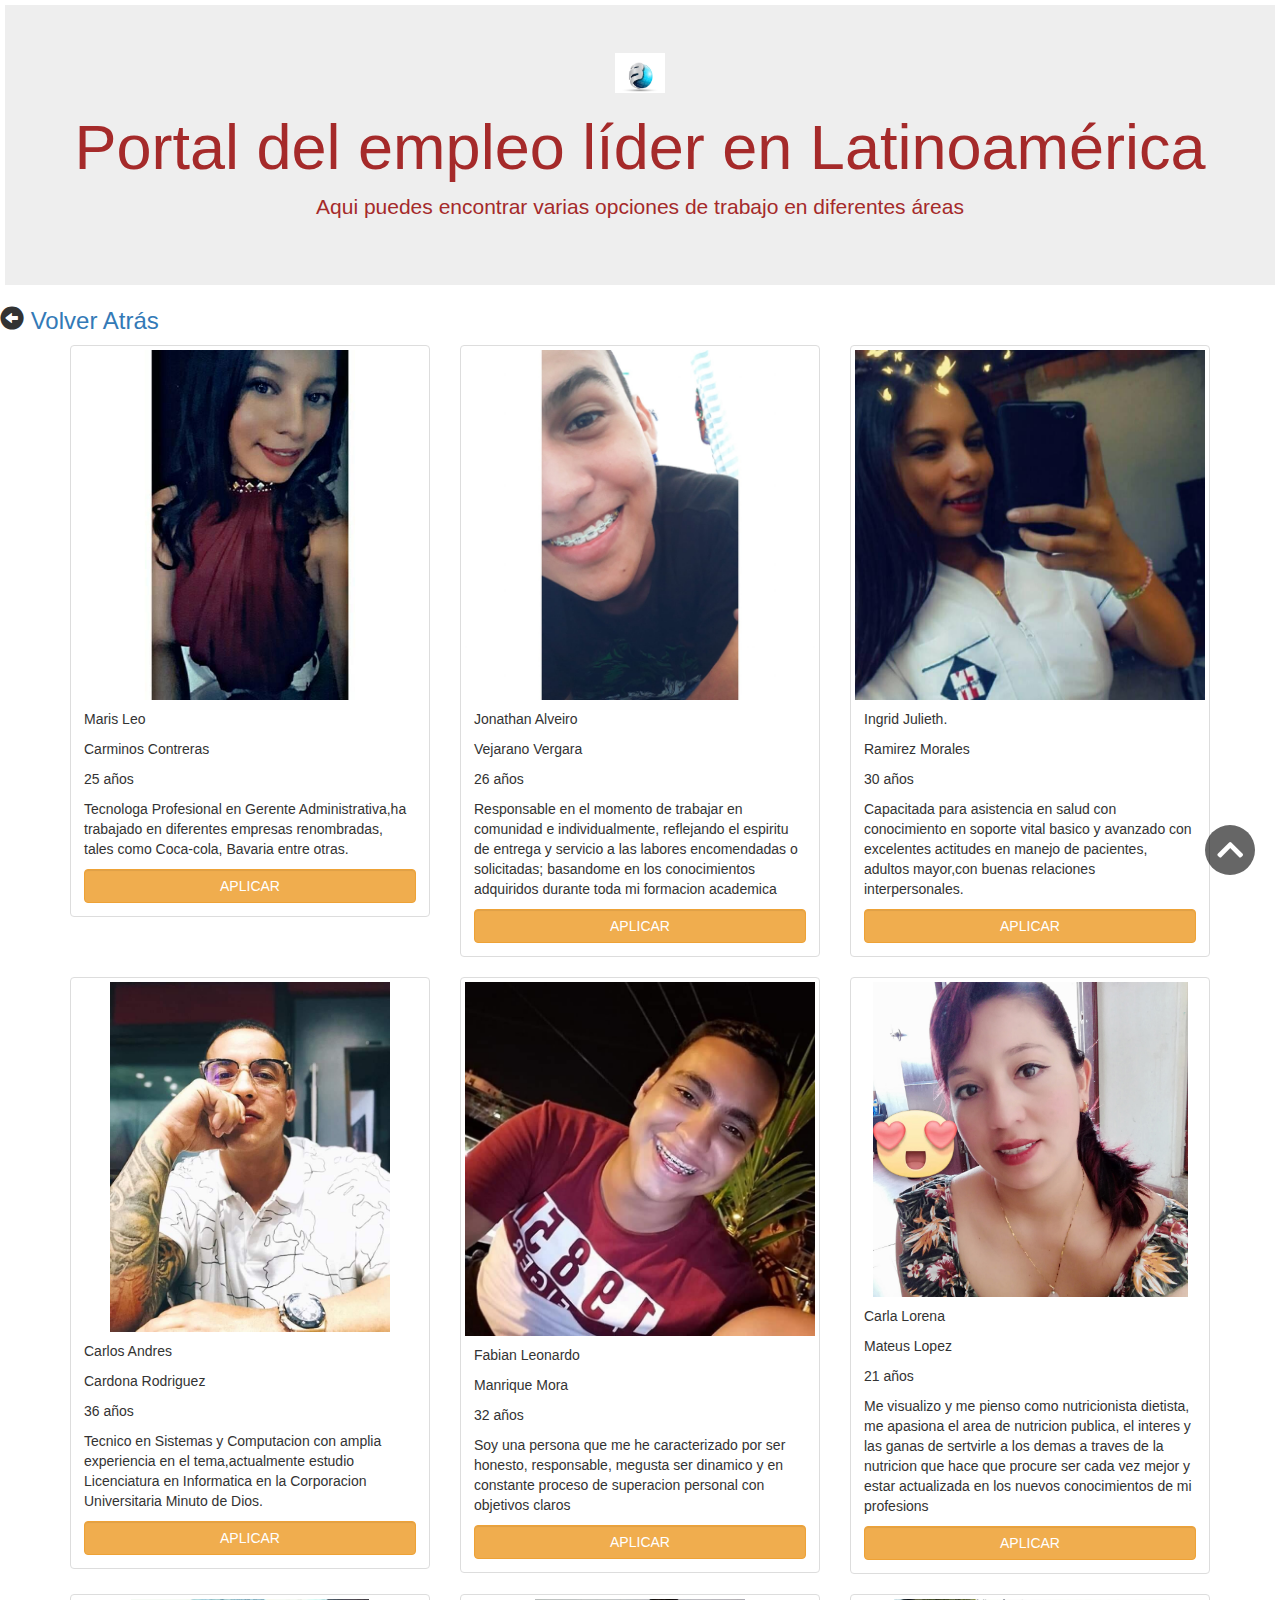
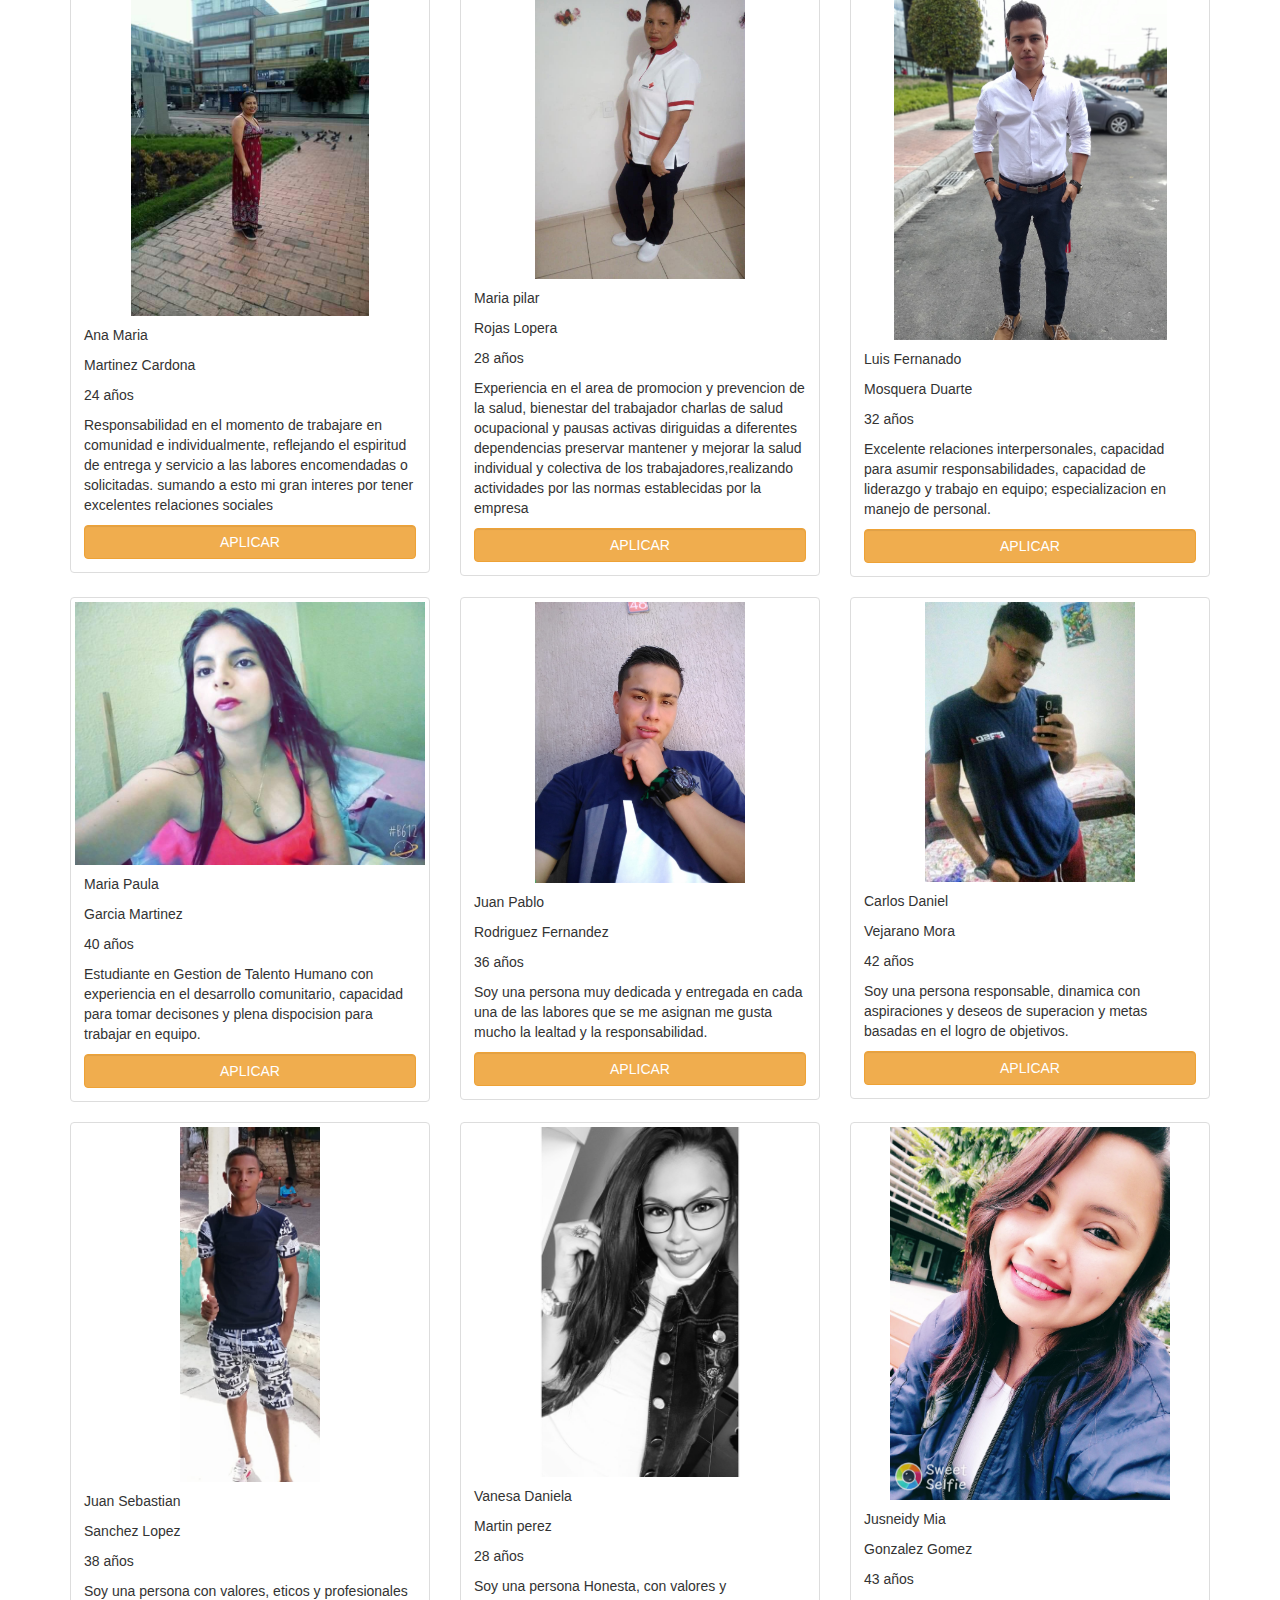
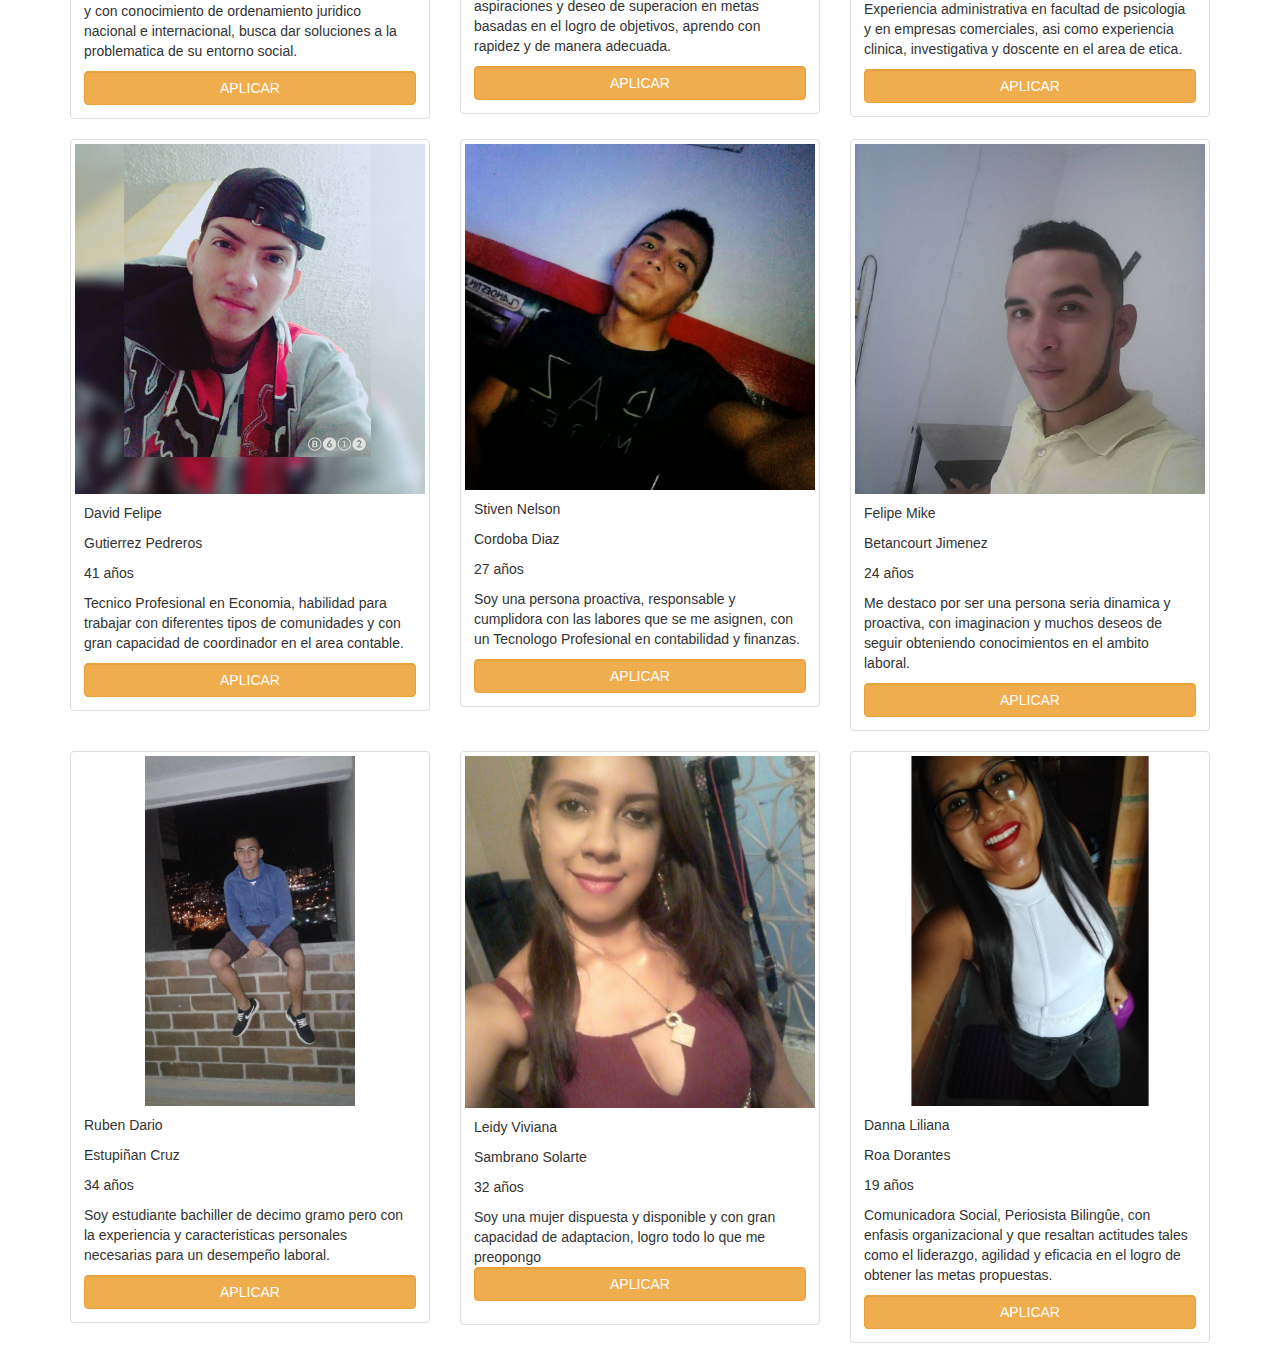
<file: interesados.html>
<!DOCTYPE html>
<html lang="en">
<head>

    <meta charset="utf-8">
    <meta name="viewport" content="width=device-width, initial-scale=1">
    <link rel="stylesheet" href="https://maxcdn.bootstrapcdn.com/bootstrap/3.4.0/css/bootstrap.min.css">
    <script src="https://ajax.googleapis.com/ajax/libs/jquery/3.3.1/jquery.min.js"></script>
    <script src="https://maxcdn.bootstrapcdn.com/bootstrap/3.4.0/js/bootstrap.min.js"></script>
    <link rel="stylesheet" href="css/style.css">
    <link rel="stylesheet" href="https://cdnjs.cloudflare.com/ajax/libs/font-awesome/5.9.0/css/all.css">
    <meta http-equiv="X-UA-Compatible" content="ie=edge">

</head>
<body>

        <div class="jumbotron text-center">
          <img src="img/fto.1.jpg" width="50" height="40">
          <h1>Portal del empleo líder en Latinoamérica</h1>
          <p>Aqui puedes encontrar varias opciones de trabajo en diferentes áreas</p> 
          </div>
          
          <h3><span class="glyphicon glyphicon-circle-arrow-left"></span>
            <a href="javascript:history.back()">Volver Atrás</a>
          </h3>
        
         <div class="container">
        <div class="row">
          <div class="col-md-4">
            <div class="thumbnail">
              <a href="" >
                <img src="img/inter2m.jpg" alt="Lights" style="width:100%">
                <div class="caption">
                  <p>Maris Leo</p>
                  <p>Carminos Contreras</p>
                    <p>25 años</p>
                    <p>Tecnologa Profesional en Gerente Administrativa,ha trabajado en diferentes
                      empresas renombradas, tales como Coca-cola, Bavaria entre otras.</p>
                      <button class="btn btn-warning form-control">APLICAR</button>                      
                </div>
              </a>
            </div>
          </div>
          <div class="col-md-4">
            <div class="thumbnail">
              <a href="/w3images/nature.jpg" target="_blank">
                <img src="img/inter1h.jpg" alt="Nature" style="width:100%">
                <div class="caption">
                  <p>Jonathan Alveiro</p>
                  <p>Vejarano Vergara</p>
                    <p>26 años</p>
                    <p>Responsable en el momento de trabajar en comunidad e individualmente,
                      reflejando el espiritu de entrega y servicio a las labores encomendadas
                      o solicitadas; basandome en los conocimientos adquiridos durante toda mi formacion academica</p>
                      <button class="btn btn-warning form-control">APLICAR</button>
                </div>
              </a>
            </div>
          </div>
          <div class="col-md-4">
            <div class="thumbnail">
              <a href="/w3images/fjords.jpg" target="_blank">
                <img src="img/inter3m.jpg" alt="Fjords" style="width:100%">
                <div class="caption">
                  <p>Ingrid Julieth.</p>
                  <p>Ramirez Morales</p>
                    <p>30 años</p>
                    <p>Capacitada para asistencia en salud con conocimiento en soporte vital
                      basico y avanzado con excelentes actitudes en manejo de pacientes, adultos
                      mayor,con buenas relaciones interpersonales.</p>
                      <button class="btn btn-warning form-control">APLICAR</button>                      
                </div>
              </a>
            </div>
          </div>
        </div>
      </div>
      <div class="container">
          <div class="row">
            <div class="col-md-4">
              <div class="thumbnail">
                <a href="" >
                  <img src="img/inter4h.jpg" alt="Lights" style="width:80%">
                  <div class="caption">
                    <p>Carlos Andres</p>
                    <p>Cardona Rodriguez</p>
                    <p>36 años</p>
                    <p>Tecnico en Sistemas y Computacion con amplia experiencia en el tema,actualmente
                      estudio Licenciatura en Informatica en la Corporacion Universitaria Minuto de Dios.
                    </p>
                      <button class="btn btn-warning form-control">APLICAR</button>                    
                  </div>
                </a>
              </div>
            </div>
            <div class="col-md-4">
              <div class="thumbnail">
                <a href="/w3images/nature.jpg" target="_blank">
                  <img src="img/inter5h.jpg" alt="Nature" style="width:100%">
                  <div class="caption">
                    <p>Fabian Leonardo</p>
                    <p>Manrique Mora</p>
                    <p>32 años</p>
                    <p>Soy una persona que me he caracterizado por ser honesto, responsable,
                      megusta ser dinamico y en constante proceso de superacion personal con 
                      objetivos claros</p>
                      <button class="btn btn-warning form-control">APLICAR</button>                      
                  </div>
                </a>
              </div>
            </div>
            <div class="col-md-4">
              <div class="thumbnail">
                <a href="/w3images/fjords.jpg" target="_blank">
                  <img src="img/inter7m.jpg" alt="Fjords" style="width:90%">
                  <div class="caption">
                    <p>Carla Lorena</p>
                    <p>Mateus Lopez</p>
                    <p>21 años</p>
                    <p>Me visualizo y me pienso como nutricionista dietista, me apasiona el 
                      area de nutricion publica, el interes y las ganas de sertvirle a los demas
                      a traves de la nutricion que hace que procure ser cada vez mejor y estar actualizada
                      en los nuevos conocimientos de mi profesions</p>
                      <button class="btn btn-warning form-control">APLICAR</button>                  
                  </div>
                </a>
              </div>
            </div>
          </div>
        </div>
        <div class="container">
            <div class="row">
              <div class="col-md-4">
                <div class="thumbnail">
                  <a href="" >
                    <img src="img/inter8m.jpg" alt="Lights" style="width:68%">
                    <div class="caption">
                      <p>Ana Maria</p>
                      <p>Martinez Cardona</p>
                    <p>24 años</p>
                    <p>Responsabilidad en el momento de trabajare en comunidad e individualmente,
                      reflejando el espiritud de entrega y servicio a las labores encomendadas o 
                      solicitadas. sumando a esto mi gran interes por tener excelentes relaciones sociales</p>
                      <button class="btn btn-warning form-control">APLICAR</button>                      
                    </div>
                  </a>
                </div>
              </div>
              <div class="col-md-4">
                <div class="thumbnail">
                  <a href="/w3images/nature.jpg" target="_blank">
                    <img src="img/inter9m.jpg" alt="Nature" style="width:60%">
                    <div class="caption">
                      <p>Maria pilar</p>
                      <p>Rojas Lopera</p>
                    <p>28 años</p>
                    <p>Experiencia en el area de promocion y prevencion de la salud, bienestar del trabajador
                      charlas de salud ocupacional y pausas activas diriguidas a diferentes dependencias
                    preservar mantener y mejorar la salud individual y colectiva de los trabajadores,realizando
                  actividades por las normas establecidas por la empresa</p>
                      <button class="btn btn-warning form-control">APLICAR</button>                    
                    </div>
                  </a>
                </div>
              </div>
              <div class="col-md-4">
                <div class="thumbnail">
                  <a href="/w3images/fjords.jpg" target="_blank">
                    <img src="img/inter6h.jpg" alt="Fjords" style="width:78%">
                    <div class="caption">
                      <p>Luis Fernanado</p>
                      <p>Mosquera Duarte</p>
                    <p>32 años</p>
                    <p>Excelente relaciones interpersonales, capacidad para asumir responsabilidades,
                      capacidad de liderazgo y trabajo en equipo; especializacion en manejo de personal.
                    </p>
                      <button class="btn btn-warning form-control">APLICAR</button>                    
                    </div>
                  </a>
                </div>
              </div>
            </div>
          </div>
          <div class="container">
              <div class="row">
                <div class="col-md-4">
                  <div class="thumbnail">
                    <a href="" >
                      <img src="img/inter13m.jpg" alt="Lights" style="width:100%">
                      <div class="caption">
                        <p>Maria Paula</p>
                        <p>Garcia Martinez</p>
                        <p>40 años</p>
                        <p>Estudiante en Gestion de Talento Humano con experiencia en el desarrollo comunitario,
                          capacidad para tomar decisones y plena dispocision para trabajar en equipo.
                        </p>
                      <button class="btn btn-warning form-control">APLICAR</button>                       
                      </div>
                    </a>
                  </div>
                </div>
                <div class="col-md-4">
                  <div class="thumbnail">
                    <a href="/w3images/nature.jpg" target="_blank">
                      <img src="img/inter10h.jpg" alt="Nature" style="width:60%">
                      <div class="caption">
                        <p>Juan Pablo</p>
                        <p>Rodriguez Fernandez</p>
                        <p>36 años</p>
                        <p>Soy una persona muy dedicada y entregada en cada una de las labores que se me asignan
                          me gusta mucho la lealtad y la responsabilidad.</p>
                      <button class="btn btn-warning form-control">APLICAR</button>                       
                      </div>
                    </a>
                  </div>
                </div>
                <div class="col-md-4">
                  <div class="thumbnail">
                    <a href="/w3images/fjords.jpg" target="_blank">
                      <img src="img/inter11h.jpg" alt="Fjords" style="width:60%">
                      <div class="caption">
                        <p>Carlos Daniel</p>
                        <p>Vejarano Mora</p>
                        <p>42 años</p>
                        <p>Soy una persona responsable, dinamica con aspiraciones y deseos de superacion y metas
                          basadas en el logro de objetivos.</p>
                       <button class="btn btn-warning form-control">APLICAR</button>                      
                      </div>
                    </a>
                  </div>
                </div>
              </div>
            </div>
            <div class="container">
                <div class="row">
                  <div class="col-md-4">
                    <div class="thumbnail">
                      <a href="" >
                        <img src="img/inter12h.jpg" alt="Lights" style="width:40%">
                        <div class="caption">
                          <p>Juan Sebastian</p>
                          <p>Sanchez Lopez</p>
                          <p>38 años</p>
                          <p>Soy una persona con valores, eticos y profesionales y con conocimiento de ordenamiento
                            juridico nacional e internacional, busca dar soluciones a la problematica de su entorno social.
                          </p>
                      <button class="btn btn-warning form-control">APLICAR</button>                       
                        </div>
                      </a>
                    </div>
                  </div>
                  <div class="col-md-4">
                    <div class="thumbnail">
                      <a href="/w3images/nature.jpg" target="_blank">
                        <img src="img/inter14m.jpg" alt="Nature" style="width:100%">
                        <div class="caption">
                          <p>Vanesa Daniela</p>
                          <p>Martin perez</p>
                          <p>28 años</p>
                          <p>Soy una persona Honesta, con valores y aspiraciones y deseo de superacion en metas basadas
                            en el logro de objetivos, aprendo con rapidez y de manera adecuada.</p>
                      <button class="btn btn-warning form-control">APLICAR</button>                       
                        </div>
                      </a>
                    </div>
                  </div>
                  <div class="col-md-4">
                    <div class="thumbnail">
                      <a href="/w3images/fjords.jpg" target="_blank">
                        <img src="img/inter16m.jpg" alt="Fjords" style="width:80%">
                        <div class="caption">
                          <p>Jusneidy Mia</p>
                          <p>Gonzalez Gomez</p>
                          <p>43 años</p>
                          <p>Experiencia administrativa en facultad de psicologia y en empresas comerciales, asi
                            como experiencia clinica, investigativa y doscente en el area de etica.</p>
                      <button class="btn btn-warning form-control">APLICAR</button>                       
                        </div>
                      </a>
                    </div>
                  </div>
                </div>
              </div>
              <div class="container">
                  <div class="row">
                    <div class="col-md-4">
                      <div class="thumbnail">
                        <a href="" >
                          <img src="img/inter15h.jpg" alt="Lights" style="width:100%">
                          <div class="caption">
                            <p>David Felipe</p>
                            <p>Gutierrez Pedreros</p>
                            <p>41 años</p>
                            <p>Tecnico Profesional en Economia, habilidad para trabajar con diferentes tipos de comunidades
                              y con gran capacidad de coordinador en el area contable.</p>
                      <button class="btn btn-warning form-control">APLICAR</button>                              
                          </div>
                        </a>
                      </div>
                    </div>
                    <div class="col-md-4">
                      <div class="thumbnail">
                        <a href="/w3images/nature.jpg" target="_blank">
                          <img src="img/inter17h.jpg" alt="Nature" style="width:100%">
                          <div class="caption">
                            <p>Stiven Nelson</p>
                            <p>Cordoba Diaz</p>
                            <p>27 años</p>
                            <p>Soy una persona proactiva, responsable y cumplidora con las labores que se me asignen,
                              con un Tecnologo Profesional en contabilidad y finanzas.</p>
                      <button class="btn btn-warning form-control">APLICAR</button>                      
                          </div>
                        </a>
                      </div>
                    </div>
                    <div class="col-md-4">
                      <div class="thumbnail">
                        <a href="/w3images/fjords.jpg" target="_blank">
                          <img src="img/inter19h.jpg" alt="Fjords" style="width:100%">
                          <div class="caption">
                            <p>Felipe Mike</p>
                            <p>Betancourt Jimenez</p>
                            <p>24 años</p>
                            <p>Me destaco por ser una persona seria dinamica y proactiva, con imaginacion y muchos
                              deseos de seguir obteniendo conocimientos en el ambito laboral.</p>
                       <button class="btn btn-warning form-control">APLICAR</button>                      
                          </div>
                        </a>
                      </div>
                    </div>
                  </div>
                </div>
                <div class="container">
                    <div class="row">
                      <div class="col-md-4">
                        <div class="thumbnail">
                          <a href="" >
                            <img src="img/inter21h.jpg" alt="Lights" style="width:60%">
                            <div class="caption">
                              <p>Ruben Dario</p>
                              <p>Estupiñan Cruz</p>
                              <p>34 años</p>
                              <p>Soy estudiante bachiller de decimo gramo pero con la experiencia y caracteristicas
                                personales necesarias para un desempeño laboral.</p>
                       <button class="btn btn-warning form-control">APLICAR</button>                      
                            </div>
                          </a>
                        </div>
                      </div>
                      <div class="col-md-4">
                        <div class="thumbnail">
                          <a href="/w3images/nature.jpg" target="_blank">
                            <img src="img/inter18m.jpg" alt="Nature" style="width:120%">
                            <div class="caption">
                              <p>Leidy Viviana</p>
                              <p>Sambrano Solarte</p>
                              <p>32 años</p>
                              <p>Soy una mujer dispuesta y disponible y con gran capacidad de adaptacion, logro todo lo que me preopongo <button class="btn btn-warning form-control">APLICAR</button>
                            </div>
                          </a>
                        </div>
                      </div>
                      <div class="col-md-4">
                        <div class="thumbnail">
                          <a href="/w3images/fjords.jpg" target="_blank">
                            <img src="img/inter20m.jpg" alt="Fjords" style="width:100%">
                            <div class="caption">
                              <p>Danna Liliana</p>
                              <p>Roa Dorantes</p>
                              <p>19 años</p>
                              <p>Comunicadora Social, Periosista Bilingûe, con enfasis organizacional y que resaltan actitudes tales
                                como el liderazgo, agilidad y eficacia en el logro de obtener las metas propuestas.</p>
                             <button class="btn btn-warning form-control">APLICAR</button>
                            </div>
                          </a>
                        </div>
                      </div>
                    </div>
                  </div>
                  
    
                        
         <div class="retras animated bounceInRight ">
            <a href="interesados.html" style="font-size: 30px;color: #fff" >
                <i class="fas fa-chevron-up"></i>
                  </a>
                    </div>


 
</body>
</html>
</file>
<file: css/style.css>
.carousel-inner {
          width: 100%; 
          height: 80%; 
}
.item{
  width: 100%;
}
.jumbotron{
  color: brown;  
  margin:5px;
  width:80;
  height:50;
}
.button-1{
  text-align: left;
  color: #24E7C1; 
  border-image: url(border.png) 80 round;
}
.ass2{
  color:grey;
  border: 10px solid transparent;
  padding: 15px;
}
.web{
  color: black;
  alt: initial; 
  width: 170px;
  height: 90px;
  margin-right: 15px;
}


header{
	background-color: #24E7C1;
	width: 100%;
}
header nav{
	text-align: center;
}
header nav ul li{
	display: inline-block;
	padding: 10px;
}
header nav ul li a{
	color: #ffffff;
	text-decoration: none;
}
header nav ul li:hover{
	background-color: #ffffff;
	transition: all 0.3s;
}
header nav ul li:hover a {
	color: #24E7C1;
}
section{
	padding: 280px;
}
/*posicion fixed*/
.retras{
	position: fixed;
	right: 25px;
  bottom: 25px;
  background-color: rgba(0,0,0,.6);
  width: 50px;
  height: 50px;
  border-radius: 50%;
  padding-top: 5px;
  padding-left: 12px;
  
  }
.empe{
  display: block;
  margin: auto;
  float: left;
  height: 220px;
  width: 220px;
}
.center{
  margin-left: 10px;
  text-align: left;
}
.estre{
  height: 30px;
  width: 30px;
}
/*asdnasjhdsaldjlkasd*/
@charset "UTF-8";

/*!
 * animate.css -https://daneden.github.io/animate.css/
 * Version - 3.7.2
 * Licensed under the MIT license - http://opensource.org/licenses/MIT
 *
 * Copyright (c) 2019 Daniel Eden
 */

@-webkit-keyframes bounce {
  from,
  20%,
  53%,
  80%,
  to {
    -webkit-animation-timing-function: cubic-bezier(0.215, 0.61, 0.355, 1);
    animation-timing-function: cubic-bezier(0.215, 0.61, 0.355, 1);
    -webkit-transform: translate3d(0, 0, 0);
    transform: translate3d(0, 0, 0);
  }

  40%,
  43% {
    -webkit-animation-timing-function: cubic-bezier(0.755, 0.05, 0.855, 0.06);
    animation-timing-function: cubic-bezier(0.755, 0.05, 0.855, 0.06);
    -webkit-transform: translate3d(0, -30px, 0);
    transform: translate3d(0, -30px, 0);
  }

  70% {
    -webkit-animation-timing-function: cubic-bezier(0.755, 0.05, 0.855, 0.06);
    animation-timing-function: cubic-bezier(0.755, 0.05, 0.855, 0.06);
    -webkit-transform: translate3d(0, -15px, 0);
    transform: translate3d(0, -15px, 0);
  }

  90% {
    -webkit-transform: translate3d(0, -4px, 0);
    transform: translate3d(0, -4px, 0);
  }
}

@keyframes bounce {
  from,
  20%,
  53%,
  80%,
  to {
    -webkit-animation-timing-function: cubic-bezier(0.215, 0.61, 0.355, 1);
    animation-timing-function: cubic-bezier(0.215, 0.61, 0.355, 1);
    -webkit-transform: translate3d(0, 0, 0);
    transform: translate3d(0, 0, 0);
  }

  40%,
  43% {
    -webkit-animation-timing-function: cubic-bezier(0.755, 0.05, 0.855, 0.06);
    animation-timing-function: cubic-bezier(0.755, 0.05, 0.855, 0.06);
    -webkit-transform: translate3d(0, -30px, 0);
    transform: translate3d(0, -30px, 0);
  }

  70% {
    -webkit-animation-timing-function: cubic-bezier(0.755, 0.05, 0.855, 0.06);
    animation-timing-function: cubic-bezier(0.755, 0.05, 0.855, 0.06);
    -webkit-transform: translate3d(0, -15px, 0);
    transform: translate3d(0, -15px, 0);
  }

  90% {
    -webkit-transform: translate3d(0, -4px, 0);
    transform: translate3d(0, -4px, 0);
  }
}
.bounce {
  -webkit-animation-name: bounce;
  animation-name: bounce;
  -webkit-transform-origin: center bottom;
  transform-origin: center bottom;
}

@-webkit-keyframes flash {
  from,
  50%,
  to {
    opacity: 1;
  }

  25%,
  75% {
    opacity: 0;
  }
}

@keyframes flash {
  from,
  50%,
  to {
    opacity: 1;
  }

  25%,
  75% {
    opacity: 0;
  }
}

.flash {
  -webkit-animation-name: flash;
  animation-name: flash;
}

/* originally authored by Nick Pettit - https://github.com/nickpettit/glide */

@-webkit-keyframes pulse {
  from {
    -webkit-transform: scale3d(1, 1, 1);
    transform: scale3d(1, 1, 1);
  }

  50% {
    -webkit-transform: scale3d(1.05, 1.05, 1.05);
    transform: scale3d(1.05, 1.05, 1.05);
  }

  to {
    -webkit-transform: scale3d(1, 1, 1);
    transform: scale3d(1, 1, 1);
  }
}

@keyframes pulse {
  from {
    -webkit-transform: scale3d(1, 1, 1);
    transform: scale3d(1, 1, 1);
  }

  50% {
    -webkit-transform: scale3d(1.05, 1.05, 1.05);
    transform: scale3d(1.05, 1.05, 1.05);
  }

  to {
    -webkit-transform: scale3d(1, 1, 1);
    transform: scale3d(1, 1, 1);
  }
}

.pulse {
  -webkit-animation-name: pulse;
  animation-name: pulse;
}

@-webkit-keyframes rubberBand {
  from {
    -webkit-transform: scale3d(1, 1, 1);
    transform: scale3d(1, 1, 1);
  }

  30% {
    -webkit-transform: scale3d(1.25, 0.75, 1);
    transform: scale3d(1.25, 0.75, 1);
  }

  40% {
    -webkit-transform: scale3d(0.75, 1.25, 1);
    transform: scale3d(0.75, 1.25, 1);
  }

  50% {
    -webkit-transform: scale3d(1.15, 0.85, 1);
    transform: scale3d(1.15, 0.85, 1);
  }

  65% {
    -webkit-transform: scale3d(0.95, 1.05, 1);
    transform: scale3d(0.95, 1.05, 1);
  }

  75% {
    -webkit-transform: scale3d(1.05, 0.95, 1);
    transform: scale3d(1.05, 0.95, 1);
  }

  to {
    -webkit-transform: scale3d(1, 1, 1);
    transform: scale3d(1, 1, 1);
  }
}

@keyframes rubberBand {
  from {
    -webkit-transform: scale3d(1, 1, 1);
    transform: scale3d(1, 1, 1);
  }

  30% {
    -webkit-transform: scale3d(1.25, 0.75, 1);
    transform: scale3d(1.25, 0.75, 1);
  }

  40% {
    -webkit-transform: scale3d(0.75, 1.25, 1);
    transform: scale3d(0.75, 1.25, 1);
  }

  50% {
    -webkit-transform: scale3d(1.15, 0.85, 1);
    transform: scale3d(1.15, 0.85, 1);
  }

  65% {
    -webkit-transform: scale3d(0.95, 1.05, 1);
    transform: scale3d(0.95, 1.05, 1);
  }

  75% {
    -webkit-transform: scale3d(1.05, 0.95, 1);
    transform: scale3d(1.05, 0.95, 1);
  }

  to {
    -webkit-transform: scale3d(1, 1, 1);
    transform: scale3d(1, 1, 1);
  }
}

.rubberBand {
  -webkit-animation-name: rubberBand;
  animation-name: rubberBand;
}

@-webkit-keyframes shake {
  from,
  to {
    -webkit-transform: translate3d(0, 0, 0);
    transform: translate3d(0, 0, 0);
  }

  10%,
  30%,
  50%,
  70%,
  90% {
    -webkit-transform: translate3d(-10px, 0, 0);
    transform: translate3d(-10px, 0, 0);
  }

  20%,
  40%,
  60%,
  80% {
    -webkit-transform: translate3d(10px, 0, 0);
    transform: translate3d(10px, 0, 0);
  }
}

@keyframes shake {
  from,
  to {
    -webkit-transform: translate3d(0, 0, 0);
    transform: translate3d(0, 0, 0);
  }

  10%,
  30%,
  50%,
  70%,
  90% {
    -webkit-transform: translate3d(-10px, 0, 0);
    transform: translate3d(-10px, 0, 0);
  }

  20%,
  40%,
  60%,
  80% {
    -webkit-transform: translate3d(10px, 0, 0);
    transform: translate3d(10px, 0, 0);
  }
}

.shake {
  -webkit-animation-name: shake;
  animation-name: shake;
}

@-webkit-keyframes headShake {
  0% {
    -webkit-transform: translateX(0);
    transform: translateX(0);
  }

  6.5% {
    -webkit-transform: translateX(-6px) rotateY(-9deg);
    transform: translateX(-6px) rotateY(-9deg);
  }

  18.5% {
    -webkit-transform: translateX(5px) rotateY(7deg);
    transform: translateX(5px) rotateY(7deg);
  }

  31.5% {
    -webkit-transform: translateX(-3px) rotateY(-5deg);
    transform: translateX(-3px) rotateY(-5deg);
  }

  43.5% {
    -webkit-transform: translateX(2px) rotateY(3deg);
    transform: translateX(2px) rotateY(3deg);
  }

  50% {
    -webkit-transform: translateX(0);
    transform: translateX(0);
  }
}

@keyframes headShake {
  0% {
    -webkit-transform: translateX(0);
    transform: translateX(0);
  }

  6.5% {
    -webkit-transform: translateX(-6px) rotateY(-9deg);
    transform: translateX(-6px) rotateY(-9deg);
  }

  18.5% {
    -webkit-transform: translateX(5px) rotateY(7deg);
    transform: translateX(5px) rotateY(7deg);
  }

  31.5% {
    -webkit-transform: translateX(-3px) rotateY(-5deg);
    transform: translateX(-3px) rotateY(-5deg);
  }

  43.5% {
    -webkit-transform: translateX(2px) rotateY(3deg);
    transform: translateX(2px) rotateY(3deg);
  }

  50% {
    -webkit-transform: translateX(0);
    transform: translateX(0);
  }
}

.headShake {
  -webkit-animation-timing-function: ease-in-out;
  animation-timing-function: ease-in-out;
  -webkit-animation-name: headShake;
  animation-name: headShake;
}

@-webkit-keyframes swing {
  20% {
    -webkit-transform: rotate3d(0, 0, 1, 15deg);
    transform: rotate3d(0, 0, 1, 15deg);
  }

  40% {
    -webkit-transform: rotate3d(0, 0, 1, -10deg);
    transform: rotate3d(0, 0, 1, -10deg);
  }

  60% {
    -webkit-transform: rotate3d(0, 0, 1, 5deg);
    transform: rotate3d(0, 0, 1, 5deg);
  }

  80% {
    -webkit-transform: rotate3d(0, 0, 1, -5deg);
    transform: rotate3d(0, 0, 1, -5deg);
  }

  to {
    -webkit-transform: rotate3d(0, 0, 1, 0deg);
    transform: rotate3d(0, 0, 1, 0deg);
  }
}

@keyframes swing {
  20% {
    -webkit-transform: rotate3d(0, 0, 1, 15deg);
    transform: rotate3d(0, 0, 1, 15deg);
  }

  40% {
    -webkit-transform: rotate3d(0, 0, 1, -10deg);
    transform: rotate3d(0, 0, 1, -10deg);
  }

  60% {
    -webkit-transform: rotate3d(0, 0, 1, 5deg);
    transform: rotate3d(0, 0, 1, 5deg);
  }

  80% {
    -webkit-transform: rotate3d(0, 0, 1, -5deg);
    transform: rotate3d(0, 0, 1, -5deg);
  }

  to {
    -webkit-transform: rotate3d(0, 0, 1, 0deg);
    transform: rotate3d(0, 0, 1, 0deg);
  }
}

.swing {
  -webkit-transform-origin: top center;
  transform-origin: top center;
  -webkit-animation-name: swing;
  animation-name: swing;
}

@-webkit-keyframes tada {
  from {
    -webkit-transform: scale3d(1, 1, 1);
    transform: scale3d(1, 1, 1);
  }

  10%,
  20% {
    -webkit-transform: scale3d(0.9, 0.9, 0.9) rotate3d(0, 0, 1, -3deg);
    transform: scale3d(0.9, 0.9, 0.9) rotate3d(0, 0, 1, -3deg);
  }

  30%,
  50%,
  70%,
  90% {
    -webkit-transform: scale3d(1.1, 1.1, 1.1) rotate3d(0, 0, 1, 3deg);
    transform: scale3d(1.1, 1.1, 1.1) rotate3d(0, 0, 1, 3deg);
  }

  40%,
  60%,
  80% {
    -webkit-transform: scale3d(1.1, 1.1, 1.1) rotate3d(0, 0, 1, -3deg);
    transform: scale3d(1.1, 1.1, 1.1) rotate3d(0, 0, 1, -3deg);
  }

  to {
    -webkit-transform: scale3d(1, 1, 1);
    transform: scale3d(1, 1, 1);
  }
}

@keyframes tada {
  from {
    -webkit-transform: scale3d(1, 1, 1);
    transform: scale3d(1, 1, 1);
  }

  10%,
  20% {
    -webkit-transform: scale3d(0.9, 0.9, 0.9) rotate3d(0, 0, 1, -3deg);
    transform: scale3d(0.9, 0.9, 0.9) rotate3d(0, 0, 1, -3deg);
  }

  30%,
  50%,
  70%,
  90% {
    -webkit-transform: scale3d(1.1, 1.1, 1.1) rotate3d(0, 0, 1, 3deg);
    transform: scale3d(1.1, 1.1, 1.1) rotate3d(0, 0, 1, 3deg);
  }

  40%,
  60%,
  80% {
    -webkit-transform: scale3d(1.1, 1.1, 1.1) rotate3d(0, 0, 1, -3deg);
    transform: scale3d(1.1, 1.1, 1.1) rotate3d(0, 0, 1, -3deg);
  }

  to {
    -webkit-transform: scale3d(1, 1, 1);
    transform: scale3d(1, 1, 1);
  }
}

.tada {
  -webkit-animation-name: tada;
  animation-name: tada;
}

/* originally authored by Nick Pettit - https://github.com/nickpettit/glide */

@-webkit-keyframes wobble {
  from {
    -webkit-transform: translate3d(0, 0, 0);
    transform: translate3d(0, 0, 0);
  }

  15% {
    -webkit-transform: translate3d(-25%, 0, 0) rotate3d(0, 0, 1, -5deg);
    transform: translate3d(-25%, 0, 0) rotate3d(0, 0, 1, -5deg);
  }

  30% {
    -webkit-transform: translate3d(20%, 0, 0) rotate3d(0, 0, 1, 3deg);
    transform: translate3d(20%, 0, 0) rotate3d(0, 0, 1, 3deg);
  }

  45% {
    -webkit-transform: translate3d(-15%, 0, 0) rotate3d(0, 0, 1, -3deg);
    transform: translate3d(-15%, 0, 0) rotate3d(0, 0, 1, -3deg);
  }

  60% {
    -webkit-transform: translate3d(10%, 0, 0) rotate3d(0, 0, 1, 2deg);
    transform: translate3d(10%, 0, 0) rotate3d(0, 0, 1, 2deg);
  }

  75% {
    -webkit-transform: translate3d(-5%, 0, 0) rotate3d(0, 0, 1, -1deg);
    transform: translate3d(-5%, 0, 0) rotate3d(0, 0, 1, -1deg);
  }

  to {
    -webkit-transform: translate3d(0, 0, 0);
    transform: translate3d(0, 0, 0);
  }
}

@keyframes wobble {
  from {
    -webkit-transform: translate3d(0, 0, 0);
    transform: translate3d(0, 0, 0);
  }

  15% {
    -webkit-transform: translate3d(-25%, 0, 0) rotate3d(0, 0, 1, -5deg);
    transform: translate3d(-25%, 0, 0) rotate3d(0, 0, 1, -5deg);
  }

  30% {
    -webkit-transform: translate3d(20%, 0, 0) rotate3d(0, 0, 1, 3deg);
    transform: translate3d(20%, 0, 0) rotate3d(0, 0, 1, 3deg);
  }

  45% {
    -webkit-transform: translate3d(-15%, 0, 0) rotate3d(0, 0, 1, -3deg);
    transform: translate3d(-15%, 0, 0) rotate3d(0, 0, 1, -3deg);
  }

  60% {
    -webkit-transform: translate3d(10%, 0, 0) rotate3d(0, 0, 1, 2deg);
    transform: translate3d(10%, 0, 0) rotate3d(0, 0, 1, 2deg);
  }

  75% {
    -webkit-transform: translate3d(-5%, 0, 0) rotate3d(0, 0, 1, -1deg);
    transform: translate3d(-5%, 0, 0) rotate3d(0, 0, 1, -1deg);
  }

  to {
    -webkit-transform: translate3d(0, 0, 0);
    transform: translate3d(0, 0, 0);
  }
}

.wobble {
  -webkit-animation-name: wobble;
  animation-name: wobble;
}

@-webkit-keyframes jello {
  from,
  11.1%,
  to {
    -webkit-transform: translate3d(0, 0, 0);
    transform: translate3d(0, 0, 0);
  }

  22.2% {
    -webkit-transform: skewX(-12.5deg) skewY(-12.5deg);
    transform: skewX(-12.5deg) skewY(-12.5deg);
  }

  33.3% {
    -webkit-transform: skewX(6.25deg) skewY(6.25deg);
    transform: skewX(6.25deg) skewY(6.25deg);
  }

  44.4% {
    -webkit-transform: skewX(-3.125deg) skewY(-3.125deg);
    transform: skewX(-3.125deg) skewY(-3.125deg);
  }

  55.5% {
    -webkit-transform: skewX(1.5625deg) skewY(1.5625deg);
    transform: skewX(1.5625deg) skewY(1.5625deg);
  }

  66.6% {
    -webkit-transform: skewX(-0.78125deg) skewY(-0.78125deg);
    transform: skewX(-0.78125deg) skewY(-0.78125deg);
  }

  77.7% {
    -webkit-transform: skewX(0.390625deg) skewY(0.390625deg);
    transform: skewX(0.390625deg) skewY(0.390625deg);
  }

  88.8% {
    -webkit-transform: skewX(-0.1953125deg) skewY(-0.1953125deg);
    transform: skewX(-0.1953125deg) skewY(-0.1953125deg);
  }
}

@keyframes jello {
  from,
  11.1%,
  to {
    -webkit-transform: translate3d(0, 0, 0);
    transform: translate3d(0, 0, 0);
  }

  22.2% {
    -webkit-transform: skewX(-12.5deg) skewY(-12.5deg);
    transform: skewX(-12.5deg) skewY(-12.5deg);
  }

  33.3% {
    -webkit-transform: skewX(6.25deg) skewY(6.25deg);
    transform: skewX(6.25deg) skewY(6.25deg);
  }

  44.4% {
    -webkit-transform: skewX(-3.125deg) skewY(-3.125deg);
    transform: skewX(-3.125deg) skewY(-3.125deg);
  }

  55.5% {
    -webkit-transform: skewX(1.5625deg) skewY(1.5625deg);
    transform: skewX(1.5625deg) skewY(1.5625deg);
  }

  66.6% {
    -webkit-transform: skewX(-0.78125deg) skewY(-0.78125deg);
    transform: skewX(-0.78125deg) skewY(-0.78125deg);
  }

  77.7% {
    -webkit-transform: skewX(0.390625deg) skewY(0.390625deg);
    transform: skewX(0.390625deg) skewY(0.390625deg);
  }

  88.8% {
    -webkit-transform: skewX(-0.1953125deg) skewY(-0.1953125deg);
    transform: skewX(-0.1953125deg) skewY(-0.1953125deg);
  }
}

.jello {
  -webkit-animation-name: jello;
  animation-name: jello;
  -webkit-transform-origin: center;
  transform-origin: center;
}

@-webkit-keyframes heartBeat {
  0% {
    -webkit-transform: scale(1);
    transform: scale(1);
  }

  14% {
    -webkit-transform: scale(1.3);
    transform: scale(1.3);
  }

  28% {
    -webkit-transform: scale(1);
    transform: scale(1);
  }

  42% {
    -webkit-transform: scale(1.3);
    transform: scale(1.3);
  }

  70% {
    -webkit-transform: scale(1);
    transform: scale(1);
  }
}

@keyframes heartBeat {
  0% {
    -webkit-transform: scale(1);
    transform: scale(1);
  }

  14% {
    -webkit-transform: scale(1.3);
    transform: scale(1.3);
  }

  28% {
    -webkit-transform: scale(1);
    transform: scale(1);
  }

  42% {
    -webkit-transform: scale(1.3);
    transform: scale(1.3);
  }

  70% {
    -webkit-transform: scale(1);
    transform: scale(1);
  }
}

.heartBeat {
  -webkit-animation-name: heartBeat;
  animation-name: heartBeat;
  -webkit-animation-duration: 1.3s;
  animation-duration: 1.3s;
  -webkit-animation-timing-function: ease-in-out;
  animation-timing-function: ease-in-out;
}

@-webkit-keyframes bounceIn {
  from,
  20%,
  40%,
  60%,
  80%,
  to {
    -webkit-animation-timing-function: cubic-bezier(0.215, 0.61, 0.355, 1);
    animation-timing-function: cubic-bezier(0.215, 0.61, 0.355, 1);
  }

  0% {
    opacity: 0;
    -webkit-transform: scale3d(0.3, 0.3, 0.3);
    transform: scale3d(0.3, 0.3, 0.3);
  }

  20% {
    -webkit-transform: scale3d(1.1, 1.1, 1.1);
    transform: scale3d(1.1, 1.1, 1.1);
  }

  40% {
    -webkit-transform: scale3d(0.9, 0.9, 0.9);
    transform: scale3d(0.9, 0.9, 0.9);
  }

  60% {
    opacity: 1;
    -webkit-transform: scale3d(1.03, 1.03, 1.03);
    transform: scale3d(1.03, 1.03, 1.03);
  }

  80% {
    -webkit-transform: scale3d(0.97, 0.97, 0.97);
    transform: scale3d(0.97, 0.97, 0.97);
  }

  to {
    opacity: 1;
    -webkit-transform: scale3d(1, 1, 1);
    transform: scale3d(1, 1, 1);
  }
}

@keyframes bounceIn {
  from,
  20%,
  40%,
  60%,
  80%,
  to {
    -webkit-animation-timing-function: cubic-bezier(0.215, 0.61, 0.355, 1);
    animation-timing-function: cubic-bezier(0.215, 0.61, 0.355, 1);
  }

  0% {
    opacity: 0;
    -webkit-transform: scale3d(0.3, 0.3, 0.3);
    transform: scale3d(0.3, 0.3, 0.3);
  }

  20% {
    -webkit-transform: scale3d(1.1, 1.1, 1.1);
    transform: scale3d(1.1, 1.1, 1.1);
  }

  40% {
    -webkit-transform: scale3d(0.9, 0.9, 0.9);
    transform: scale3d(0.9, 0.9, 0.9);
  }

  60% {
    opacity: 1;
    -webkit-transform: scale3d(1.03, 1.03, 1.03);
    transform: scale3d(1.03, 1.03, 1.03);
  }

  80% {
    -webkit-transform: scale3d(0.97, 0.97, 0.97);
    transform: scale3d(0.97, 0.97, 0.97);
  }

  to {
    opacity: 1;
    -webkit-transform: scale3d(1, 1, 1);
    transform: scale3d(1, 1, 1);
  }
}

.bounceIn {
  -webkit-animation-duration: 0.75s;
  animation-duration: 0.75s;
  -webkit-animation-name: bounceIn;
  animation-name: bounceIn;
}

@-webkit-keyframes bounceInDown {
  from,
  60%,
  75%,
  90%,
  to {
    -webkit-animation-timing-function: cubic-bezier(0.215, 0.61, 0.355, 1);
    animation-timing-function: cubic-bezier(0.215, 0.61, 0.355, 1);
  }

  0% {
    opacity: 0;
    -webkit-transform: translate3d(0, -3000px, 0);
    transform: translate3d(0, -3000px, 0);
  }

  60% {
    opacity: 1;
    -webkit-transform: translate3d(0, 25px, 0);
    transform: translate3d(0, 25px, 0);
  }

  75% {
    -webkit-transform: translate3d(0, -10px, 0);
    transform: translate3d(0, -10px, 0);
  }

  90% {
    -webkit-transform: translate3d(0, 5px, 0);
    transform: translate3d(0, 5px, 0);
  }

  to {
    -webkit-transform: translate3d(0, 0, 0);
    transform: translate3d(0, 0, 0);
  }
}

@keyframes bounceInDown {
  from,
  60%,
  75%,
  90%,
  to {
    -webkit-animation-timing-function: cubic-bezier(0.215, 0.61, 0.355, 1);
    animation-timing-function: cubic-bezier(0.215, 0.61, 0.355, 1);
  }

  0% {
    opacity: 0;
    -webkit-transform: translate3d(0, -3000px, 0);
    transform: translate3d(0, -3000px, 0);
  }

  60% {
    opacity: 1;
    -webkit-transform: translate3d(0, 25px, 0);
    transform: translate3d(0, 25px, 0);
  }

  75% {
    -webkit-transform: translate3d(0, -10px, 0);
    transform: translate3d(0, -10px, 0);
  }

  90% {
    -webkit-transform: translate3d(0, 5px, 0);
    transform: translate3d(0, 5px, 0);
  }

  to {
    -webkit-transform: translate3d(0, 0, 0);
    transform: translate3d(0, 0, 0);
  }
}

.bounceInDown {
  -webkit-animation-name: bounceInDown;
  animation-name: bounceInDown;
}

@-webkit-keyframes bounceInLeft {
  from,
  60%,
  75%,
  90%,
  to {
    -webkit-animation-timing-function: cubic-bezier(0.215, 0.61, 0.355, 1);
    animation-timing-function: cubic-bezier(0.215, 0.61, 0.355, 1);
  }

  0% {
    opacity: 0;
    -webkit-transform: translate3d(-3000px, 0, 0);
    transform: translate3d(-3000px, 0, 0);
  }

  60% {
    opacity: 1;
    -webkit-transform: translate3d(25px, 0, 0);
    transform: translate3d(25px, 0, 0);
  }

  75% {
    -webkit-transform: translate3d(-10px, 0, 0);
    transform: translate3d(-10px, 0, 0);
  }

  90% {
    -webkit-transform: translate3d(5px, 0, 0);
    transform: translate3d(5px, 0, 0);
  }

  to {
    -webkit-transform: translate3d(0, 0, 0);
    transform: translate3d(0, 0, 0);
  }
}

@keyframes bounceInLeft {
  from,
  60%,
  75%,
  90%,
  to {
    -webkit-animation-timing-function: cubic-bezier(0.215, 0.61, 0.355, 1);
    animation-timing-function: cubic-bezier(0.215, 0.61, 0.355, 1);
  }

  0% {
    opacity: 0;
    -webkit-transform: translate3d(-3000px, 0, 0);
    transform: translate3d(-3000px, 0, 0);
  }

  60% {
    opacity: 1;
    -webkit-transform: translate3d(25px, 0, 0);
    transform: translate3d(25px, 0, 0);
  }

  75% {
    -webkit-transform: translate3d(-10px, 0, 0);
    transform: translate3d(-10px, 0, 0);
  }

  90% {
    -webkit-transform: translate3d(5px, 0, 0);
    transform: translate3d(5px, 0, 0);
  }

  to {
    -webkit-transform: translate3d(0, 0, 0);
    transform: translate3d(0, 0, 0);
  }
}

.bounceInLeft {
  -webkit-animation-name: bounceInLeft;
  animation-name: bounceInLeft;
}

@-webkit-keyframes bounceInRight {
  from,
  60%,
  75%,
  90%,
  to {
    -webkit-animation-timing-function: cubic-bezier(0.215, 0.61, 0.355, 1);
    animation-timing-function: cubic-bezier(0.215, 0.61, 0.355, 1);
  }

  from {
    opacity: 0;
    -webkit-transform: translate3d(3000px, 0, 0);
    transform: translate3d(3000px, 0, 0);
  }

  60% {
    opacity: 1;
    -webkit-transform: translate3d(-25px, 0, 0);
    transform: translate3d(-25px, 0, 0);
  }

  75% {
    -webkit-transform: translate3d(10px, 0, 0);
    transform: translate3d(10px, 0, 0);
  }

  90% {
    -webkit-transform: translate3d(-5px, 0, 0);
    transform: translate3d(-5px, 0, 0);
  }

  to {
    -webkit-transform: translate3d(0, 0, 0);
    transform: translate3d(0, 0, 0);
  }
}

@keyframes bounceInRight {
  from,
  60%,
  75%,
  90%,
  to {
    -webkit-animation-timing-function: cubic-bezier(0.215, 0.61, 0.355, 1);
    animation-timing-function: cubic-bezier(0.215, 0.61, 0.355, 1);
  }

  from {
    opacity: 0;
    -webkit-transform: translate3d(3000px, 0, 0);
    transform: translate3d(3000px, 0, 0);
  }

  60% {
    opacity: 1;
    -webkit-transform: translate3d(-25px, 0, 0);
    transform: translate3d(-25px, 0, 0);
  }

  75% {
    -webkit-transform: translate3d(10px, 0, 0);
    transform: translate3d(10px, 0, 0);
  }

  90% {
    -webkit-transform: translate3d(-5px, 0, 0);
    transform: translate3d(-5px, 0, 0);
  }

  to {
    -webkit-transform: translate3d(0, 0, 0);
    transform: translate3d(0, 0, 0);
  }
}

.bounceInRight {
  -webkit-animation-name: bounceInRight;
  animation-name: bounceInRight;
}

@-webkit-keyframes bounceInUp {
  from,
  60%,
  75%,
  90%,
  to {
    -webkit-animation-timing-function: cubic-bezier(0.215, 0.61, 0.355, 1);
    animation-timing-function: cubic-bezier(0.215, 0.61, 0.355, 1);
  }

  from {
    opacity: 0;
    -webkit-transform: translate3d(0, 3000px, 0);
    transform: translate3d(0, 3000px, 0);
  }

  60% {
    opacity: 1;
    -webkit-transform: translate3d(0, -20px, 0);
    transform: translate3d(0, -20px, 0);
  }

  75% {
    -webkit-transform: translate3d(0, 10px, 0);
    transform: translate3d(0, 10px, 0);
  }

  90% {
    -webkit-transform: translate3d(0, -5px, 0);
    transform: translate3d(0, -5px, 0);
  }

  to {
    -webkit-transform: translate3d(0, 0, 0);
    transform: translate3d(0, 0, 0);
  }
}

@keyframes bounceInUp {
  from,
  60%,
  75%,
  90%,
  to {
    -webkit-animation-timing-function: cubic-bezier(0.215, 0.61, 0.355, 1);
    animation-timing-function: cubic-bezier(0.215, 0.61, 0.355, 1);
  }

  from {
    opacity: 0;
    -webkit-transform: translate3d(0, 3000px, 0);
    transform: translate3d(0, 3000px, 0);
  }

  60% {
    opacity: 1;
    -webkit-transform: translate3d(0, -20px, 0);
    transform: translate3d(0, -20px, 0);
  }

  75% {
    -webkit-transform: translate3d(0, 10px, 0);
    transform: translate3d(0, 10px, 0);
  }

  90% {
    -webkit-transform: translate3d(0, -5px, 0);
    transform: translate3d(0, -5px, 0);
  }

  to {
    -webkit-transform: translate3d(0, 0, 0);
    transform: translate3d(0, 0, 0);
  }
}

.bounceInUp {
  -webkit-animation-name: bounceInUp;
  animation-name: bounceInUp;
}

@-webkit-keyframes bounceOut {
  20% {
    -webkit-transform: scale3d(0.9, 0.9, 0.9);
    transform: scale3d(0.9, 0.9, 0.9);
  }

  50%,
  55% {
    opacity: 1;
    -webkit-transform: scale3d(1.1, 1.1, 1.1);
    transform: scale3d(1.1, 1.1, 1.1);
  }

  to {
    opacity: 0;
    -webkit-transform: scale3d(0.3, 0.3, 0.3);
    transform: scale3d(0.3, 0.3, 0.3);
  }
}

@keyframes bounceOut {
  20% {
    -webkit-transform: scale3d(0.9, 0.9, 0.9);
    transform: scale3d(0.9, 0.9, 0.9);
  }

  50%,
  55% {
    opacity: 1;
    -webkit-transform: scale3d(1.1, 1.1, 1.1);
    transform: scale3d(1.1, 1.1, 1.1);
  }

  to {
    opacity: 0;
    -webkit-transform: scale3d(0.3, 0.3, 0.3);
    transform: scale3d(0.3, 0.3, 0.3);
  }
}

.bounceOut {
  -webkit-animation-duration: 0.75s;
  animation-duration: 0.75s;
  -webkit-animation-name: bounceOut;
  animation-name: bounceOut;
}

@-webkit-keyframes bounceOutDown {
  20% {
    -webkit-transform: translate3d(0, 10px, 0);
    transform: translate3d(0, 10px, 0);
  }

  40%,
  45% {
    opacity: 1;
    -webkit-transform: translate3d(0, -20px, 0);
    transform: translate3d(0, -20px, 0);
  }

  to {
    opacity: 0;
    -webkit-transform: translate3d(0, 2000px, 0);
    transform: translate3d(0, 2000px, 0);
  }
}

@keyframes bounceOutDown {
  20% {
    -webkit-transform: translate3d(0, 10px, 0);
    transform: translate3d(0, 10px, 0);
  }

  40%,
  45% {
    opacity: 1;
    -webkit-transform: translate3d(0, -20px, 0);
    transform: translate3d(0, -20px, 0);
  }

  to {
    opacity: 0;
    -webkit-transform: translate3d(0, 2000px, 0);
    transform: translate3d(0, 2000px, 0);
  }
}

.bounceOutDown {
  -webkit-animation-name: bounceOutDown;
  animation-name: bounceOutDown;
}

@-webkit-keyframes bounceOutLeft {
  20% {
    opacity: 1;
    -webkit-transform: translate3d(20px, 0, 0);
    transform: translate3d(20px, 0, 0);
  }

  to {
    opacity: 0;
    -webkit-transform: translate3d(-2000px, 0, 0);
    transform: translate3d(-2000px, 0, 0);
  }
}

@keyframes bounceOutLeft {
  20% {
    opacity: 1;
    -webkit-transform: translate3d(20px, 0, 0);
    transform: translate3d(20px, 0, 0);
  }

  to {
    opacity: 0;
    -webkit-transform: translate3d(-2000px, 0, 0);
    transform: translate3d(-2000px, 0, 0);
  }
}

.bounceOutLeft {
  -webkit-animation-name: bounceOutLeft;
  animation-name: bounceOutLeft;
}

@-webkit-keyframes bounceOutRight {
  20% {
    opacity: 1;
    -webkit-transform: translate3d(-20px, 0, 0);
    transform: translate3d(-20px, 0, 0);
  }

  to {
    opacity: 0;
    -webkit-transform: translate3d(2000px, 0, 0);
    transform: translate3d(2000px, 0, 0);
  }
}

@keyframes bounceOutRight {
  20% {
    opacity: 1;
    -webkit-transform: translate3d(-20px, 0, 0);
    transform: translate3d(-20px, 0, 0);
  }

  to {
    opacity: 0;
    -webkit-transform: translate3d(2000px, 0, 0);
    transform: translate3d(2000px, 0, 0);
  }
}

.bounceOutRight {
  -webkit-animation-name: bounceOutRight;
  animation-name: bounceOutRight;
}

@-webkit-keyframes bounceOutUp {
  20% {
    -webkit-transform: translate3d(0, -10px, 0);
    transform: translate3d(0, -10px, 0);
  }

  40%,
  45% {
    opacity: 1;
    -webkit-transform: translate3d(0, 20px, 0);
    transform: translate3d(0, 20px, 0);
  }

  to {
    opacity: 0;
    -webkit-transform: translate3d(0, -2000px, 0);
    transform: translate3d(0, -2000px, 0);
  }
}

@keyframes bounceOutUp {
  20% {
    -webkit-transform: translate3d(0, -10px, 0);
    transform: translate3d(0, -10px, 0);
  }

  40%,
  45% {
    opacity: 1;
    -webkit-transform: translate3d(0, 20px, 0);
    transform: translate3d(0, 20px, 0);
  }

  to {
    opacity: 0;
    -webkit-transform: translate3d(0, -2000px, 0);
    transform: translate3d(0, -2000px, 0);
  }
}

.bounceOutUp {
  -webkit-animation-name: bounceOutUp;
  animation-name: bounceOutUp;
}

@-webkit-keyframes fadeIn {
  from {
    opacity: 0;
  }

  to {
    opacity: 1;
  }
}

@keyframes fadeIn {
  from {
    opacity: 0;
  }

  to {
    opacity: 1;
  }
}

.fadeIn {
  -webkit-animation-name: fadeIn;
  animation-name: fadeIn;
}

@-webkit-keyframes fadeInDown {
  from {
    opacity: 0;
    -webkit-transform: translate3d(0, -100%, 0);
    transform: translate3d(0, -100%, 0);
  }

  to {
    opacity: 1;
    -webkit-transform: translate3d(0, 0, 0);
    transform: translate3d(0, 0, 0);
  }
}

@keyframes fadeInDown {
  from {
    opacity: 0;
    -webkit-transform: translate3d(0, -100%, 0);
    transform: translate3d(0, -100%, 0);
  }

  to {
    opacity: 1;
    -webkit-transform: translate3d(0, 0, 0);
    transform: translate3d(0, 0, 0);
  }
}

.fadeInDown {
  -webkit-animation-name: fadeInDown;
  animation-name: fadeInDown;
}

@-webkit-keyframes fadeInDownBig {
  from {
    opacity: 0;
    -webkit-transform: translate3d(0, -2000px, 0);
    transform: translate3d(0, -2000px, 0);
  }

  to {
    opacity: 1;
    -webkit-transform: translate3d(0, 0, 0);
    transform: translate3d(0, 0, 0);
  }
}

@keyframes fadeInDownBig {
  from {
    opacity: 0;
    -webkit-transform: translate3d(0, -2000px, 0);
    transform: translate3d(0, -2000px, 0);
  }

  to {
    opacity: 1;
    -webkit-transform: translate3d(0, 0, 0);
    transform: translate3d(0, 0, 0);
  }
}

.fadeInDownBig {
  -webkit-animation-name: fadeInDownBig;
  animation-name: fadeInDownBig;
}

@-webkit-keyframes fadeInLeft {
  from {
    opacity: 0;
    -webkit-transform: translate3d(-100%, 0, 0);
    transform: translate3d(-100%, 0, 0);
  }

  to {
    opacity: 1;
    -webkit-transform: translate3d(0, 0, 0);
    transform: translate3d(0, 0, 0);
  }
}

@keyframes fadeInLeft {
  from {
    opacity: 0;
    -webkit-transform: translate3d(-100%, 0, 0);
    transform: translate3d(-100%, 0, 0);
  }

  to {
    opacity: 1;
    -webkit-transform: translate3d(0, 0, 0);
    transform: translate3d(0, 0, 0);
  }
}

.fadeInLeft {
  -webkit-animation-name: fadeInLeft;
  animation-name: fadeInLeft;
}

@-webkit-keyframes fadeInLeftBig {
  from {
    opacity: 0;
    -webkit-transform: translate3d(-2000px, 0, 0);
    transform: translate3d(-2000px, 0, 0);
  }

  to {
    opacity: 1;
    -webkit-transform: translate3d(0, 0, 0);
    transform: translate3d(0, 0, 0);
  }
}

@keyframes fadeInLeftBig {
  from {
    opacity: 0;
    -webkit-transform: translate3d(-2000px, 0, 0);
    transform: translate3d(-2000px, 0, 0);
  }

  to {
    opacity: 1;
    -webkit-transform: translate3d(0, 0, 0);
    transform: translate3d(0, 0, 0);
  }
}

.fadeInLeftBig {
  -webkit-animation-name: fadeInLeftBig;
  animation-name: fadeInLeftBig;
}

@-webkit-keyframes fadeInRight {
  from {
    opacity: 0;
    -webkit-transform: translate3d(100%, 0, 0);
    transform: translate3d(100%, 0, 0);
  }

  to {
    opacity: 1;
    -webkit-transform: translate3d(0, 0, 0);
    transform: translate3d(0, 0, 0);
  }
}

@keyframes fadeInRight {
  from {
    opacity: 0;
    -webkit-transform: translate3d(100%, 0, 0);
    transform: translate3d(100%, 0, 0);
  }

  to {
    opacity: 1;
    -webkit-transform: translate3d(0, 0, 0);
    transform: translate3d(0, 0, 0);
  }
}

.fadeInRight {
  -webkit-animation-name: fadeInRight;
  animation-name: fadeInRight;
}

@-webkit-keyframes fadeInRightBig {
  from {
    opacity: 0;
    -webkit-transform: translate3d(2000px, 0, 0);
    transform: translate3d(2000px, 0, 0);
  }

  to {
    opacity: 1;
    -webkit-transform: translate3d(0, 0, 0);
    transform: translate3d(0, 0, 0);
  }
}

@keyframes fadeInRightBig {
  from {
    opacity: 0;
    -webkit-transform: translate3d(2000px, 0, 0);
    transform: translate3d(2000px, 0, 0);
  }

  to {
    opacity: 1;
    -webkit-transform: translate3d(0, 0, 0);
    transform: translate3d(0, 0, 0);
  }
}

.fadeInRightBig {
  -webkit-animation-name: fadeInRightBig;
  animation-name: fadeInRightBig;
}

@-webkit-keyframes fadeInUp {
  from {
    opacity: 0;
    -webkit-transform: translate3d(0, 100%, 0);
    transform: translate3d(0, 100%, 0);
  }

  to {
    opacity: 1;
    -webkit-transform: translate3d(0, 0, 0);
    transform: translate3d(0, 0, 0);
  }
}

@keyframes fadeInUp {
  from {
    opacity: 0;
    -webkit-transform: translate3d(0, 100%, 0);
    transform: translate3d(0, 100%, 0);
  }

  to {
    opacity: 1;
    -webkit-transform: translate3d(0, 0, 0);
    transform: translate3d(0, 0, 0);
  }
}

.fadeInUp {
  -webkit-animation-name: fadeInUp;
  animation-name: fadeInUp;
}

@-webkit-keyframes fadeInUpBig {
  from {
    opacity: 0;
    -webkit-transform: translate3d(0, 2000px, 0);
    transform: translate3d(0, 2000px, 0);
  }

  to {
    opacity: 1;
    -webkit-transform: translate3d(0, 0, 0);
    transform: translate3d(0, 0, 0);
  }
}

@keyframes fadeInUpBig {
  from {
    opacity: 0;
    -webkit-transform: translate3d(0, 2000px, 0);
    transform: translate3d(0, 2000px, 0);
  }

  to {
    opacity: 1;
    -webkit-transform: translate3d(0, 0, 0);
    transform: translate3d(0, 0, 0);
  }
}

.fadeInUpBig {
  -webkit-animation-name: fadeInUpBig;
  animation-name: fadeInUpBig;
}

@-webkit-keyframes fadeOut {
  from {
    opacity: 1;
  }

  to {
    opacity: 0;
  }
}

@keyframes fadeOut {
  from {
    opacity: 1;
  }

  to {
    opacity: 0;
  }
}

.fadeOut {
  -webkit-animation-name: fadeOut;
  animation-name: fadeOut;
}

@-webkit-keyframes fadeOutDown {
  from {
    opacity: 1;
  }

  to {
    opacity: 0;
    -webkit-transform: translate3d(0, 100%, 0);
    transform: translate3d(0, 100%, 0);
  }
}

@keyframes fadeOutDown {
  from {
    opacity: 1;
  }

  to {
    opacity: 0;
    -webkit-transform: translate3d(0, 100%, 0);
    transform: translate3d(0, 100%, 0);
  }
}

.fadeOutDown {
  -webkit-animation-name: fadeOutDown;
  animation-name: fadeOutDown;
}

@-webkit-keyframes fadeOutDownBig {
  from {
    opacity: 1;
  }

  to {
    opacity: 0;
    -webkit-transform: translate3d(0, 2000px, 0);
    transform: translate3d(0, 2000px, 0);
  }
}

@keyframes fadeOutDownBig {
  from {
    opacity: 1;
  }

  to {
    opacity: 0;
    -webkit-transform: translate3d(0, 2000px, 0);
    transform: translate3d(0, 2000px, 0);
  }
}

.fadeOutDownBig {
  -webkit-animation-name: fadeOutDownBig;
  animation-name: fadeOutDownBig;
}

@-webkit-keyframes fadeOutLeft {
  from {
    opacity: 1;
  }

  to {
    opacity: 0;
    -webkit-transform: translate3d(-100%, 0, 0);
    transform: translate3d(-100%, 0, 0);
  }
}

@keyframes fadeOutLeft {
  from {
    opacity: 1;
  }

  to {
    opacity: 0;
    -webkit-transform: translate3d(-100%, 0, 0);
    transform: translate3d(-100%, 0, 0);
  }
}

.fadeOutLeft {
  -webkit-animation-name: fadeOutLeft;
  animation-name: fadeOutLeft;
}

@-webkit-keyframes fadeOutLeftBig {
  from {
    opacity: 1;
  }

  to {
    opacity: 0;
    -webkit-transform: translate3d(-2000px, 0, 0);
    transform: translate3d(-2000px, 0, 0);
  }
}

@keyframes fadeOutLeftBig {
  from {
    opacity: 1;
  }

  to {
    opacity: 0;
    -webkit-transform: translate3d(-2000px, 0, 0);
    transform: translate3d(-2000px, 0, 0);
  }
}

.fadeOutLeftBig {
  -webkit-animation-name: fadeOutLeftBig;
  animation-name: fadeOutLeftBig;
}

@-webkit-keyframes fadeOutRight {
  from {
    opacity: 1;
  }

  to {
    opacity: 0;
    -webkit-transform: translate3d(100%, 0, 0);
    transform: translate3d(100%, 0, 0);
  }
}

@keyframes fadeOutRight {
  from {
    opacity: 1;
  }

  to {
    opacity: 0;
    -webkit-transform: translate3d(100%, 0, 0);
    transform: translate3d(100%, 0, 0);
  }
}

.fadeOutRight {
  -webkit-animation-name: fadeOutRight;
  animation-name: fadeOutRight;
}

@-webkit-keyframes fadeOutRightBig {
  from {
    opacity: 1;
  }

  to {
    opacity: 0;
    -webkit-transform: translate3d(2000px, 0, 0);
    transform: translate3d(2000px, 0, 0);
  }
}

@keyframes fadeOutRightBig {
  from {
    opacity: 1;
  }

  to {
    opacity: 0;
    -webkit-transform: translate3d(2000px, 0, 0);
    transform: translate3d(2000px, 0, 0);
  }
}

.fadeOutRightBig {
  -webkit-animation-name: fadeOutRightBig;
  animation-name: fadeOutRightBig;
}

@-webkit-keyframes fadeOutUp {
  from {
    opacity: 1;
  }

  to {
    opacity: 0;
    -webkit-transform: translate3d(0, -100%, 0);
    transform: translate3d(0, -100%, 0);
  }
}

@keyframes fadeOutUp {
  from {
    opacity: 1;
  }

  to {
    opacity: 0;
    -webkit-transform: translate3d(0, -100%, 0);
    transform: translate3d(0, -100%, 0);
  }
}

.fadeOutUp {
  -webkit-animation-name: fadeOutUp;
  animation-name: fadeOutUp;
}

@-webkit-keyframes fadeOutUpBig {
  from {
    opacity: 1;
  }

  to {
    opacity: 0;
    -webkit-transform: translate3d(0, -2000px, 0);
    transform: translate3d(0, -2000px, 0);
  }
}

@keyframes fadeOutUpBig {
  from {
    opacity: 1;
  }

  to {
    opacity: 0;
    -webkit-transform: translate3d(0, -2000px, 0);
    transform: translate3d(0, -2000px, 0);
  }
}

.fadeOutUpBig {
  -webkit-animation-name: fadeOutUpBig;
  animation-name: fadeOutUpBig;
}

@-webkit-keyframes flip {
  from {
    -webkit-transform: perspective(400px) scale3d(1, 1, 1) translate3d(0, 0, 0)
      rotate3d(0, 1, 0, -360deg);
    transform: perspective(400px) scale3d(1, 1, 1) translate3d(0, 0, 0) rotate3d(0, 1, 0, -360deg);
    -webkit-animation-timing-function: ease-out;
    animation-timing-function: ease-out;
  }

  40% {
    -webkit-transform: perspective(400px) scale3d(1, 1, 1) translate3d(0, 0, 150px)
      rotate3d(0, 1, 0, -190deg);
    transform: perspective(400px) scale3d(1, 1, 1) translate3d(0, 0, 150px)
      rotate3d(0, 1, 0, -190deg);
    -webkit-animation-timing-function: ease-out;
    animation-timing-function: ease-out;
  }

  50% {
    -webkit-transform: perspective(400px) scale3d(1, 1, 1) translate3d(0, 0, 150px)
      rotate3d(0, 1, 0, -170deg);
    transform: perspective(400px) scale3d(1, 1, 1) translate3d(0, 0, 150px)
      rotate3d(0, 1, 0, -170deg);
    -webkit-animation-timing-function: ease-in;
    animation-timing-function: ease-in;
  }

  80% {
    -webkit-transform: perspective(400px) scale3d(0.95, 0.95, 0.95) translate3d(0, 0, 0)
      rotate3d(0, 1, 0, 0deg);
    transform: perspective(400px) scale3d(0.95, 0.95, 0.95) translate3d(0, 0, 0)
      rotate3d(0, 1, 0, 0deg);
    -webkit-animation-timing-function: ease-in;
    animation-timing-function: ease-in;
  }

  to {
    -webkit-transform: perspective(400px) scale3d(1, 1, 1) translate3d(0, 0, 0)
      rotate3d(0, 1, 0, 0deg);
    transform: perspective(400px) scale3d(1, 1, 1) translate3d(0, 0, 0) rotate3d(0, 1, 0, 0deg);
    -webkit-animation-timing-function: ease-in;
    animation-timing-function: ease-in;
  }
}

@keyframes flip {
  from {
    -webkit-transform: perspective(400px) scale3d(1, 1, 1) translate3d(0, 0, 0)
      rotate3d(0, 1, 0, -360deg);
    transform: perspective(400px) scale3d(1, 1, 1) translate3d(0, 0, 0) rotate3d(0, 1, 0, -360deg);
    -webkit-animation-timing-function: ease-out;
    animation-timing-function: ease-out;
  }

  40% {
    -webkit-transform: perspective(400px) scale3d(1, 1, 1) translate3d(0, 0, 150px)
      rotate3d(0, 1, 0, -190deg);
    transform: perspective(400px) scale3d(1, 1, 1) translate3d(0, 0, 150px)
      rotate3d(0, 1, 0, -190deg);
    -webkit-animation-timing-function: ease-out;
    animation-timing-function: ease-out;
  }

  50% {
    -webkit-transform: perspective(400px) scale3d(1, 1, 1) translate3d(0, 0, 150px)
      rotate3d(0, 1, 0, -170deg);
    transform: perspective(400px) scale3d(1, 1, 1) translate3d(0, 0, 150px)
      rotate3d(0, 1, 0, -170deg);
    -webkit-animation-timing-function: ease-in;
    animation-timing-function: ease-in;
  }

  80% {
    -webkit-transform: perspective(400px) scale3d(0.95, 0.95, 0.95) translate3d(0, 0, 0)
      rotate3d(0, 1, 0, 0deg);
    transform: perspective(400px) scale3d(0.95, 0.95, 0.95) translate3d(0, 0, 0)
      rotate3d(0, 1, 0, 0deg);
    -webkit-animation-timing-function: ease-in;
    animation-timing-function: ease-in;
  }

  to {
    -webkit-transform: perspective(400px) scale3d(1, 1, 1) translate3d(0, 0, 0)
      rotate3d(0, 1, 0, 0deg);
    transform: perspective(400px) scale3d(1, 1, 1) translate3d(0, 0, 0) rotate3d(0, 1, 0, 0deg);
    -webkit-animation-timing-function: ease-in;
    animation-timing-function: ease-in;
  }
}

.animated.flip {
  -webkit-backface-visibility: visible;
  backface-visibility: visible;
  -webkit-animation-name: flip;
  animation-name: flip;
}

@-webkit-keyframes flipInX {
  from {
    -webkit-transform: perspective(400px) rotate3d(1, 0, 0, 90deg);
    transform: perspective(400px) rotate3d(1, 0, 0, 90deg);
    -webkit-animation-timing-function: ease-in;
    animation-timing-function: ease-in;
    opacity: 0;
  }

  40% {
    -webkit-transform: perspective(400px) rotate3d(1, 0, 0, -20deg);
    transform: perspective(400px) rotate3d(1, 0, 0, -20deg);
    -webkit-animation-timing-function: ease-in;
    animation-timing-function: ease-in;
  }

  60% {
    -webkit-transform: perspective(400px) rotate3d(1, 0, 0, 10deg);
    transform: perspective(400px) rotate3d(1, 0, 0, 10deg);
    opacity: 1;
  }

  80% {
    -webkit-transform: perspective(400px) rotate3d(1, 0, 0, -5deg);
    transform: perspective(400px) rotate3d(1, 0, 0, -5deg);
  }

  to {
    -webkit-transform: perspective(400px);
    transform: perspective(400px);
  }
}

@keyframes flipInX {
  from {
    -webkit-transform: perspective(400px) rotate3d(1, 0, 0, 90deg);
    transform: perspective(400px) rotate3d(1, 0, 0, 90deg);
    -webkit-animation-timing-function: ease-in;
    animation-timing-function: ease-in;
    opacity: 0;
  }

  40% {
    -webkit-transform: perspective(400px) rotate3d(1, 0, 0, -20deg);
    transform: perspective(400px) rotate3d(1, 0, 0, -20deg);
    -webkit-animation-timing-function: ease-in;
    animation-timing-function: ease-in;
  }

  60% {
    -webkit-transform: perspective(400px) rotate3d(1, 0, 0, 10deg);
    transform: perspective(400px) rotate3d(1, 0, 0, 10deg);
    opacity: 1;
  }

  80% {
    -webkit-transform: perspective(400px) rotate3d(1, 0, 0, -5deg);
    transform: perspective(400px) rotate3d(1, 0, 0, -5deg);
  }

  to {
    -webkit-transform: perspective(400px);
    transform: perspective(400px);
  }
}

.flipInX {
  -webkit-backface-visibility: visible !important;
  backface-visibility: visible !important;
  -webkit-animation-name: flipInX;
  animation-name: flipInX;
}

@-webkit-keyframes flipInY {
  from {
    -webkit-transform: perspective(400px) rotate3d(0, 1, 0, 90deg);
    transform: perspective(400px) rotate3d(0, 1, 0, 90deg);
    -webkit-animation-timing-function: ease-in;
    animation-timing-function: ease-in;
    opacity: 0;
  }

  40% {
    -webkit-transform: perspective(400px) rotate3d(0, 1, 0, -20deg);
    transform: perspective(400px) rotate3d(0, 1, 0, -20deg);
    -webkit-animation-timing-function: ease-in;
    animation-timing-function: ease-in;
  }

  60% {
    -webkit-transform: perspective(400px) rotate3d(0, 1, 0, 10deg);
    transform: perspective(400px) rotate3d(0, 1, 0, 10deg);
    opacity: 1;
  }

  80% {
    -webkit-transform: perspective(400px) rotate3d(0, 1, 0, -5deg);
    transform: perspective(400px) rotate3d(0, 1, 0, -5deg);
  }

  to {
    -webkit-transform: perspective(400px);
    transform: perspective(400px);
  }
}

@keyframes flipInY {
  from {
    -webkit-transform: perspective(400px) rotate3d(0, 1, 0, 90deg);
    transform: perspective(400px) rotate3d(0, 1, 0, 90deg);
    -webkit-animation-timing-function: ease-in;
    animation-timing-function: ease-in;
    opacity: 0;
  }

  40% {
    -webkit-transform: perspective(400px) rotate3d(0, 1, 0, -20deg);
    transform: perspective(400px) rotate3d(0, 1, 0, -20deg);
    -webkit-animation-timing-function: ease-in;
    animation-timing-function: ease-in;
  }

  60% {
    -webkit-transform: perspective(400px) rotate3d(0, 1, 0, 10deg);
    transform: perspective(400px) rotate3d(0, 1, 0, 10deg);
    opacity: 1;
  }

  80% {
    -webkit-transform: perspective(400px) rotate3d(0, 1, 0, -5deg);
    transform: perspective(400px) rotate3d(0, 1, 0, -5deg);
  }

  to {
    -webkit-transform: perspective(400px);
    transform: perspective(400px);
  }
}

.flipInY {
  -webkit-backface-visibility: visible !important;
  backface-visibility: visible !important;
  -webkit-animation-name: flipInY;
  animation-name: flipInY;
}

@-webkit-keyframes flipOutX {
  from {
    -webkit-transform: perspective(400px);
    transform: perspective(400px);
  }

  30% {
    -webkit-transform: perspective(400px) rotate3d(1, 0, 0, -20deg);
    transform: perspective(400px) rotate3d(1, 0, 0, -20deg);
    opacity: 1;
  }

  to {
    -webkit-transform: perspective(400px) rotate3d(1, 0, 0, 90deg);
    transform: perspective(400px) rotate3d(1, 0, 0, 90deg);
    opacity: 0;
  }
}

@keyframes flipOutX {
  from {
    -webkit-transform: perspective(400px);
    transform: perspective(400px);
  }

  30% {
    -webkit-transform: perspective(400px) rotate3d(1, 0, 0, -20deg);
    transform: perspective(400px) rotate3d(1, 0, 0, -20deg);
    opacity: 1;
  }

  to {
    -webkit-transform: perspective(400px) rotate3d(1, 0, 0, 90deg);
    transform: perspective(400px) rotate3d(1, 0, 0, 90deg);
    opacity: 0;
  }
}

.flipOutX {
  -webkit-animation-duration: 0.75s;
  animation-duration: 0.75s;
  -webkit-animation-name: flipOutX;
  animation-name: flipOutX;
  -webkit-backface-visibility: visible !important;
  backface-visibility: visible !important;
}

@-webkit-keyframes flipOutY {
  from {
    -webkit-transform: perspective(400px);
    transform: perspective(400px);
  }

  30% {
    -webkit-transform: perspective(400px) rotate3d(0, 1, 0, -15deg);
    transform: perspective(400px) rotate3d(0, 1, 0, -15deg);
    opacity: 1;
  }

  to {
    -webkit-transform: perspective(400px) rotate3d(0, 1, 0, 90deg);
    transform: perspective(400px) rotate3d(0, 1, 0, 90deg);
    opacity: 0;
  }
}

@keyframes flipOutY {
  from {
    -webkit-transform: perspective(400px);
    transform: perspective(400px);
  }

  30% {
    -webkit-transform: perspective(400px) rotate3d(0, 1, 0, -15deg);
    transform: perspective(400px) rotate3d(0, 1, 0, -15deg);
    opacity: 1;
  }

  to {
    -webkit-transform: perspective(400px) rotate3d(0, 1, 0, 90deg);
    transform: perspective(400px) rotate3d(0, 1, 0, 90deg);
    opacity: 0;
  }
}

.flipOutY {
  -webkit-animation-duration: 0.75s;
  animation-duration: 0.75s;
  -webkit-backface-visibility: visible !important;
  backface-visibility: visible !important;
  -webkit-animation-name: flipOutY;
  animation-name: flipOutY;
}

@-webkit-keyframes lightSpeedIn {
  from {
    -webkit-transform: translate3d(100%, 0, 0) skewX(-30deg);
    transform: translate3d(100%, 0, 0) skewX(-30deg);
    opacity: 0;
  }

  60% {
    -webkit-transform: skewX(20deg);
    transform: skewX(20deg);
    opacity: 1;
  }

  80% {
    -webkit-transform: skewX(-5deg);
    transform: skewX(-5deg);
  }

  to {
    -webkit-transform: translate3d(0, 0, 0);
    transform: translate3d(0, 0, 0);
  }
}

@keyframes lightSpeedIn {
  from {
    -webkit-transform: translate3d(100%, 0, 0) skewX(-30deg);
    transform: translate3d(100%, 0, 0) skewX(-30deg);
    opacity: 0;
  }

  60% {
    -webkit-transform: skewX(20deg);
    transform: skewX(20deg);
    opacity: 1;
  }

  80% {
    -webkit-transform: skewX(-5deg);
    transform: skewX(-5deg);
  }

  to {
    -webkit-transform: translate3d(0, 0, 0);
    transform: translate3d(0, 0, 0);
  }
}

.lightSpeedIn {
  -webkit-animation-name: lightSpeedIn;
  animation-name: lightSpeedIn;
  -webkit-animation-timing-function: ease-out;
  animation-timing-function: ease-out;
}

@-webkit-keyframes lightSpeedOut {
  from {
    opacity: 1;
  }

  to {
    -webkit-transform: translate3d(100%, 0, 0) skewX(30deg);
    transform: translate3d(100%, 0, 0) skewX(30deg);
    opacity: 0;
  }
}

@keyframes lightSpeedOut {
  from {
    opacity: 1;
  }

  to {
    -webkit-transform: translate3d(100%, 0, 0) skewX(30deg);
    transform: translate3d(100%, 0, 0) skewX(30deg);
    opacity: 0;
  }
}

.lightSpeedOut {
  -webkit-animation-name: lightSpeedOut;
  animation-name: lightSpeedOut;
  -webkit-animation-timing-function: ease-in;
  animation-timing-function: ease-in;
}

@-webkit-keyframes rotateIn {
  from {
    -webkit-transform-origin: center;
    transform-origin: center;
    -webkit-transform: rotate3d(0, 0, 1, -200deg);
    transform: rotate3d(0, 0, 1, -200deg);
    opacity: 0;
  }

  to {
    -webkit-transform-origin: center;
    transform-origin: center;
    -webkit-transform: translate3d(0, 0, 0);
    transform: translate3d(0, 0, 0);
    opacity: 1;
  }
}

@keyframes rotateIn {
  from {
    -webkit-transform-origin: center;
    transform-origin: center;
    -webkit-transform: rotate3d(0, 0, 1, -200deg);
    transform: rotate3d(0, 0, 1, -200deg);
    opacity: 0;
  }

  to {
    -webkit-transform-origin: center;
    transform-origin: center;
    -webkit-transform: translate3d(0, 0, 0);
    transform: translate3d(0, 0, 0);
    opacity: 1;
  }
}

.rotateIn {
  -webkit-animation-name: rotateIn;
  animation-name: rotateIn;
}

@-webkit-keyframes rotateInDownLeft {
  from {
    -webkit-transform-origin: left bottom;
    transform-origin: left bottom;
    -webkit-transform: rotate3d(0, 0, 1, -45deg);
    transform: rotate3d(0, 0, 1, -45deg);
    opacity: 0;
  }

  to {
    -webkit-transform-origin: left bottom;
    transform-origin: left bottom;
    -webkit-transform: translate3d(0, 0, 0);
    transform: translate3d(0, 0, 0);
    opacity: 1;
  }
}

@keyframes rotateInDownLeft {
  from {
    -webkit-transform-origin: left bottom;
    transform-origin: left bottom;
    -webkit-transform: rotate3d(0, 0, 1, -45deg);
    transform: rotate3d(0, 0, 1, -45deg);
    opacity: 0;
  }

  to {
    -webkit-transform-origin: left bottom;
    transform-origin: left bottom;
    -webkit-transform: translate3d(0, 0, 0);
    transform: translate3d(0, 0, 0);
    opacity: 1;
  }
}

.rotateInDownLeft {
  -webkit-animation-name: rotateInDownLeft;
  animation-name: rotateInDownLeft;
}

@-webkit-keyframes rotateInDownRight {
  from {
    -webkit-transform-origin: right bottom;
    transform-origin: right bottom;
    -webkit-transform: rotate3d(0, 0, 1, 45deg);
    transform: rotate3d(0, 0, 1, 45deg);
    opacity: 0;
  }

  to {
    -webkit-transform-origin: right bottom;
    transform-origin: right bottom;
    -webkit-transform: translate3d(0, 0, 0);
    transform: translate3d(0, 0, 0);
    opacity: 1;
  }
}

@keyframes rotateInDownRight {
  from {
    -webkit-transform-origin: right bottom;
    transform-origin: right bottom;
    -webkit-transform: rotate3d(0, 0, 1, 45deg);
    transform: rotate3d(0, 0, 1, 45deg);
    opacity: 0;
  }

  to {
    -webkit-transform-origin: right bottom;
    transform-origin: right bottom;
    -webkit-transform: translate3d(0, 0, 0);
    transform: translate3d(0, 0, 0);
    opacity: 1;
  }
}

.rotateInDownRight {
  -webkit-animation-name: rotateInDownRight;
  animation-name: rotateInDownRight;
}

@-webkit-keyframes rotateInUpLeft {
  from {
    -webkit-transform-origin: left bottom;
    transform-origin: left bottom;
    -webkit-transform: rotate3d(0, 0, 1, 45deg);
    transform: rotate3d(0, 0, 1, 45deg);
    opacity: 0;
  }

  to {
    -webkit-transform-origin: left bottom;
    transform-origin: left bottom;
    -webkit-transform: translate3d(0, 0, 0);
    transform: translate3d(0, 0, 0);
    opacity: 1;
  }
}

@keyframes rotateInUpLeft {
  from {
    -webkit-transform-origin: left bottom;
    transform-origin: left bottom;
    -webkit-transform: rotate3d(0, 0, 1, 45deg);
    transform: rotate3d(0, 0, 1, 45deg);
    opacity: 0;
  }

  to {
    -webkit-transform-origin: left bottom;
    transform-origin: left bottom;
    -webkit-transform: translate3d(0, 0, 0);
    transform: translate3d(0, 0, 0);
    opacity: 1;
  }
}

.rotateInUpLeft {
  -webkit-animation-name: rotateInUpLeft;
  animation-name: rotateInUpLeft;
}

@-webkit-keyframes rotateInUpRight {
  from {
    -webkit-transform-origin: right bottom;
    transform-origin: right bottom;
    -webkit-transform: rotate3d(0, 0, 1, -90deg);
    transform: rotate3d(0, 0, 1, -90deg);
    opacity: 0;
  }

  to {
    -webkit-transform-origin: right bottom;
    transform-origin: right bottom;
    -webkit-transform: translate3d(0, 0, 0);
    transform: translate3d(0, 0, 0);
    opacity: 1;
  }
}

@keyframes rotateInUpRight {
  from {
    -webkit-transform-origin: right bottom;
    transform-origin: right bottom;
    -webkit-transform: rotate3d(0, 0, 1, -90deg);
    transform: rotate3d(0, 0, 1, -90deg);
    opacity: 0;
  }

  to {
    -webkit-transform-origin: right bottom;
    transform-origin: right bottom;
    -webkit-transform: translate3d(0, 0, 0);
    transform: translate3d(0, 0, 0);
    opacity: 1;
  }
}

.rotateInUpRight {
  -webkit-animation-name: rotateInUpRight;
  animation-name: rotateInUpRight;
}

@-webkit-keyframes rotateOut {
  from {
    -webkit-transform-origin: center;
    transform-origin: center;
    opacity: 1;
  }

  to {
    -webkit-transform-origin: center;
    transform-origin: center;
    -webkit-transform: rotate3d(0, 0, 1, 200deg);
    transform: rotate3d(0, 0, 1, 200deg);
    opacity: 0;
  }
}

@keyframes rotateOut {
  from {
    -webkit-transform-origin: center;
    transform-origin: center;
    opacity: 1;
  }

  to {
    -webkit-transform-origin: center;
    transform-origin: center;
    -webkit-transform: rotate3d(0, 0, 1, 200deg);
    transform: rotate3d(0, 0, 1, 200deg);
    opacity: 0;
  }
}

.rotateOut {
  -webkit-animation-name: rotateOut;
  animation-name: rotateOut;
}

@-webkit-keyframes rotateOutDownLeft {
  from {
    -webkit-transform-origin: left bottom;
    transform-origin: left bottom;
    opacity: 1;
  }

  to {
    -webkit-transform-origin: left bottom;
    transform-origin: left bottom;
    -webkit-transform: rotate3d(0, 0, 1, 45deg);
    transform: rotate3d(0, 0, 1, 45deg);
    opacity: 0;
  }
}

@keyframes rotateOutDownLeft {
  from {
    -webkit-transform-origin: left bottom;
    transform-origin: left bottom;
    opacity: 1;
  }

  to {
    -webkit-transform-origin: left bottom;
    transform-origin: left bottom;
    -webkit-transform: rotate3d(0, 0, 1, 45deg);
    transform: rotate3d(0, 0, 1, 45deg);
    opacity: 0;
  }
}

.rotateOutDownLeft {
  -webkit-animation-name: rotateOutDownLeft;
  animation-name: rotateOutDownLeft;
}

@-webkit-keyframes rotateOutDownRight {
  from {
    -webkit-transform-origin: right bottom;
    transform-origin: right bottom;
    opacity: 1;
  }

  to {
    -webkit-transform-origin: right bottom;
    transform-origin: right bottom;
    -webkit-transform: rotate3d(0, 0, 1, -45deg);
    transform: rotate3d(0, 0, 1, -45deg);
    opacity: 0;
  }
}

@keyframes rotateOutDownRight {
  from {
    -webkit-transform-origin: right bottom;
    transform-origin: right bottom;
    opacity: 1;
  }

  to {
    -webkit-transform-origin: right bottom;
    transform-origin: right bottom;
    -webkit-transform: rotate3d(0, 0, 1, -45deg);
    transform: rotate3d(0, 0, 1, -45deg);
    opacity: 0;
  }
}

.rotateOutDownRight {
  -webkit-animation-name: rotateOutDownRight;
  animation-name: rotateOutDownRight;
}

@-webkit-keyframes rotateOutUpLeft {
  from {
    -webkit-transform-origin: left bottom;
    transform-origin: left bottom;
    opacity: 1;
  }

  to {
    -webkit-transform-origin: left bottom;
    transform-origin: left bottom;
    -webkit-transform: rotate3d(0, 0, 1, -45deg);
    transform: rotate3d(0, 0, 1, -45deg);
    opacity: 0;
  }
}

@keyframes rotateOutUpLeft {
  from {
    -webkit-transform-origin: left bottom;
    transform-origin: left bottom;
    opacity: 1;
  }

  to {
    -webkit-transform-origin: left bottom;
    transform-origin: left bottom;
    -webkit-transform: rotate3d(0, 0, 1, -45deg);
    transform: rotate3d(0, 0, 1, -45deg);
    opacity: 0;
  }
}

.rotateOutUpLeft {
  -webkit-animation-name: rotateOutUpLeft;
  animation-name: rotateOutUpLeft;
}

@-webkit-keyframes rotateOutUpRight {
  from {
    -webkit-transform-origin: right bottom;
    transform-origin: right bottom;
    opacity: 1;
  }

  to {
    -webkit-transform-origin: right bottom;
    transform-origin: right bottom;
    -webkit-transform: rotate3d(0, 0, 1, 90deg);
    transform: rotate3d(0, 0, 1, 90deg);
    opacity: 0;
  }
}

@keyframes rotateOutUpRight {
  from {
    -webkit-transform-origin: right bottom;
    transform-origin: right bottom;
    opacity: 1;
  }

  to {
    -webkit-transform-origin: right bottom;
    transform-origin: right bottom;
    -webkit-transform: rotate3d(0, 0, 1, 90deg);
    transform: rotate3d(0, 0, 1, 90deg);
    opacity: 0;
  }
}

.rotateOutUpRight {
  -webkit-animation-name: rotateOutUpRight;
  animation-name: rotateOutUpRight;
}

@-webkit-keyframes hinge {
  0% {
    -webkit-transform-origin: top left;
    transform-origin: top left;
    -webkit-animation-timing-function: ease-in-out;
    animation-timing-function: ease-in-out;
  }

  20%,
  60% {
    -webkit-transform: rotate3d(0, 0, 1, 80deg);
    transform: rotate3d(0, 0, 1, 80deg);
    -webkit-transform-origin: top left;
    transform-origin: top left;
    -webkit-animation-timing-function: ease-in-out;
    animation-timing-function: ease-in-out;
  }

  40%,
  80% {
    -webkit-transform: rotate3d(0, 0, 1, 60deg);
    transform: rotate3d(0, 0, 1, 60deg);
    -webkit-transform-origin: top left;
    transform-origin: top left;
    -webkit-animation-timing-function: ease-in-out;
    animation-timing-function: ease-in-out;
    opacity: 1;
  }

  to {
    -webkit-transform: translate3d(0, 700px, 0);
    transform: translate3d(0, 700px, 0);
    opacity: 0;
  }
}

@keyframes hinge {
  0% {
    -webkit-transform-origin: top left;
    transform-origin: top left;
    -webkit-animation-timing-function: ease-in-out;
    animation-timing-function: ease-in-out;
  }

  20%,
  60% {
    -webkit-transform: rotate3d(0, 0, 1, 80deg);
    transform: rotate3d(0, 0, 1, 80deg);
    -webkit-transform-origin: top left;
    transform-origin: top left;
    -webkit-animation-timing-function: ease-in-out;
    animation-timing-function: ease-in-out;
  }

  40%,
  80% {
    -webkit-transform: rotate3d(0, 0, 1, 60deg);
    transform: rotate3d(0, 0, 1, 60deg);
    -webkit-transform-origin: top left;
    transform-origin: top left;
    -webkit-animation-timing-function: ease-in-out;
    animation-timing-function: ease-in-out;
    opacity: 1;
  }

  to {
    -webkit-transform: translate3d(0, 700px, 0);
    transform: translate3d(0, 700px, 0);
    opacity: 0;
  }
}

.hinge {
  -webkit-animation-duration: 2s;
  animation-duration: 2s;
  -webkit-animation-name: hinge;
  animation-name: hinge;
}

@-webkit-keyframes jackInTheBox {
  from {
    opacity: 0;
    -webkit-transform: scale(0.1) rotate(30deg);
    transform: scale(0.1) rotate(30deg);
    -webkit-transform-origin: center bottom;
    transform-origin: center bottom;
  }

  50% {
    -webkit-transform: rotate(-10deg);
    transform: rotate(-10deg);
  }

  70% {
    -webkit-transform: rotate(3deg);
    transform: rotate(3deg);
  }

  to {
    opacity: 1;
    -webkit-transform: scale(1);
    transform: scale(1);
  }
}

@keyframes jackInTheBox {
  from {
    opacity: 0;
    -webkit-transform: scale(0.1) rotate(30deg);
    transform: scale(0.1) rotate(30deg);
    -webkit-transform-origin: center bottom;
    transform-origin: center bottom;
  }

  50% {
    -webkit-transform: rotate(-10deg);
    transform: rotate(-10deg);
  }

  70% {
    -webkit-transform: rotate(3deg);
    transform: rotate(3deg);
  }

  to {
    opacity: 1;
    -webkit-transform: scale(1);
    transform: scale(1);
  }
}

.jackInTheBox {
  -webkit-animation-name: jackInTheBox;
  animation-name: jackInTheBox;
}

/* originally authored by Nick Pettit - https://github.com/nickpettit/glide */

@-webkit-keyframes rollIn {
  from {
    opacity: 0;
    -webkit-transform: translate3d(-100%, 0, 0) rotate3d(0, 0, 1, -120deg);
    transform: translate3d(-100%, 0, 0) rotate3d(0, 0, 1, -120deg);
  }

  to {
    opacity: 1;
    -webkit-transform: translate3d(0, 0, 0);
    transform: translate3d(0, 0, 0);
  }
}

@keyframes rollIn {
  from {
    opacity: 0;
    -webkit-transform: translate3d(-100%, 0, 0) rotate3d(0, 0, 1, -120deg);
    transform: translate3d(-100%, 0, 0) rotate3d(0, 0, 1, -120deg);
  }

  to {
    opacity: 1;
    -webkit-transform: translate3d(0, 0, 0);
    transform: translate3d(0, 0, 0);
  }
}

.rollIn {
  -webkit-animation-name: rollIn;
  animation-name: rollIn;
}

/* originally authored by Nick Pettit - https://github.com/nickpettit/glide */

@-webkit-keyframes rollOut {
  from {
    opacity: 1;
  }

  to {
    opacity: 0;
    -webkit-transform: translate3d(100%, 0, 0) rotate3d(0, 0, 1, 120deg);
    transform: translate3d(100%, 0, 0) rotate3d(0, 0, 1, 120deg);
  }
}

@keyframes rollOut {
  from {
    opacity: 1;
  }

  to {
    opacity: 0;
    -webkit-transform: translate3d(100%, 0, 0) rotate3d(0, 0, 1, 120deg);
    transform: translate3d(100%, 0, 0) rotate3d(0, 0, 1, 120deg);
  }
}

.rollOut {
  -webkit-animation-name: rollOut;
  animation-name: rollOut;
}

@-webkit-keyframes zoomIn {
  from {
    opacity: 0;
    -webkit-transform: scale3d(0.3, 0.3, 0.3);
    transform: scale3d(0.3, 0.3, 0.3);
  }

  50% {
    opacity: 1;
  }
}

@keyframes zoomIn {
  from {
    opacity: 0;
    -webkit-transform: scale3d(0.3, 0.3, 0.3);
    transform: scale3d(0.3, 0.3, 0.3);
  }

  50% {
    opacity: 1;
  }
}

.zoomIn {
  -webkit-animation-name: zoomIn;
  animation-name: zoomIn;
}

@-webkit-keyframes zoomInDown {
  from {
    opacity: 0;
    -webkit-transform: scale3d(0.1, 0.1, 0.1) translate3d(0, -1000px, 0);
    transform: scale3d(0.1, 0.1, 0.1) translate3d(0, -1000px, 0);
    -webkit-animation-timing-function: cubic-bezier(0.55, 0.055, 0.675, 0.19);
    animation-timing-function: cubic-bezier(0.55, 0.055, 0.675, 0.19);
  }

  60% {
    opacity: 1;
    -webkit-transform: scale3d(0.475, 0.475, 0.475) translate3d(0, 60px, 0);
    transform: scale3d(0.475, 0.475, 0.475) translate3d(0, 60px, 0);
    -webkit-animation-timing-function: cubic-bezier(0.175, 0.885, 0.32, 1);
    animation-timing-function: cubic-bezier(0.175, 0.885, 0.32, 1);
  }
}

@keyframes zoomInDown {
  from {
    opacity: 0;
    -webkit-transform: scale3d(0.1, 0.1, 0.1) translate3d(0, -1000px, 0);
    transform: scale3d(0.1, 0.1, 0.1) translate3d(0, -1000px, 0);
    -webkit-animation-timing-function: cubic-bezier(0.55, 0.055, 0.675, 0.19);
    animation-timing-function: cubic-bezier(0.55, 0.055, 0.675, 0.19);
  }

  60% {
    opacity: 1;
    -webkit-transform: scale3d(0.475, 0.475, 0.475) translate3d(0, 60px, 0);
    transform: scale3d(0.475, 0.475, 0.475) translate3d(0, 60px, 0);
    -webkit-animation-timing-function: cubic-bezier(0.175, 0.885, 0.32, 1);
    animation-timing-function: cubic-bezier(0.175, 0.885, 0.32, 1);
  }
}

.zoomInDown {
  -webkit-animation-name: zoomInDown;
  animation-name: zoomInDown;
}

@-webkit-keyframes zoomInLeft {
  from {
    opacity: 0;
    -webkit-transform: scale3d(0.1, 0.1, 0.1) translate3d(-1000px, 0, 0);
    transform: scale3d(0.1, 0.1, 0.1) translate3d(-1000px, 0, 0);
    -webkit-animation-timing-function: cubic-bezier(0.55, 0.055, 0.675, 0.19);
    animation-timing-function: cubic-bezier(0.55, 0.055, 0.675, 0.19);
  }

  60% {
    opacity: 1;
    -webkit-transform: scale3d(0.475, 0.475, 0.475) translate3d(10px, 0, 0);
    transform: scale3d(0.475, 0.475, 0.475) translate3d(10px, 0, 0);
    -webkit-animation-timing-function: cubic-bezier(0.175, 0.885, 0.32, 1);
    animation-timing-function: cubic-bezier(0.175, 0.885, 0.32, 1);
  }
}

@keyframes zoomInLeft {
  from {
    opacity: 0;
    -webkit-transform: scale3d(0.1, 0.1, 0.1) translate3d(-1000px, 0, 0);
    transform: scale3d(0.1, 0.1, 0.1) translate3d(-1000px, 0, 0);
    -webkit-animation-timing-function: cubic-bezier(0.55, 0.055, 0.675, 0.19);
    animation-timing-function: cubic-bezier(0.55, 0.055, 0.675, 0.19);
  }

  60% {
    opacity: 1;
    -webkit-transform: scale3d(0.475, 0.475, 0.475) translate3d(10px, 0, 0);
    transform: scale3d(0.475, 0.475, 0.475) translate3d(10px, 0, 0);
    -webkit-animation-timing-function: cubic-bezier(0.175, 0.885, 0.32, 1);
    animation-timing-function: cubic-bezier(0.175, 0.885, 0.32, 1);
  }
}

.zoomInLeft {
  -webkit-animation-name: zoomInLeft;
  animation-name: zoomInLeft;
}

@-webkit-keyframes zoomInRight {
  from {
    opacity: 0;
    -webkit-transform: scale3d(0.1, 0.1, 0.1) translate3d(1000px, 0, 0);
    transform: scale3d(0.1, 0.1, 0.1) translate3d(1000px, 0, 0);
    -webkit-animation-timing-function: cubic-bezier(0.55, 0.055, 0.675, 0.19);
    animation-timing-function: cubic-bezier(0.55, 0.055, 0.675, 0.19);
  }

  60% {
    opacity: 1;
    -webkit-transform: scale3d(0.475, 0.475, 0.475) translate3d(-10px, 0, 0);
    transform: scale3d(0.475, 0.475, 0.475) translate3d(-10px, 0, 0);
    -webkit-animation-timing-function: cubic-bezier(0.175, 0.885, 0.32, 1);
    animation-timing-function: cubic-bezier(0.175, 0.885, 0.32, 1);
  }
}

@keyframes zoomInRight {
  from {
    opacity: 0;
    -webkit-transform: scale3d(0.1, 0.1, 0.1) translate3d(1000px, 0, 0);
    transform: scale3d(0.1, 0.1, 0.1) translate3d(1000px, 0, 0);
    -webkit-animation-timing-function: cubic-bezier(0.55, 0.055, 0.675, 0.19);
    animation-timing-function: cubic-bezier(0.55, 0.055, 0.675, 0.19);
  }

  60% {
    opacity: 1;
    -webkit-transform: scale3d(0.475, 0.475, 0.475) translate3d(-10px, 0, 0);
    transform: scale3d(0.475, 0.475, 0.475) translate3d(-10px, 0, 0);
    -webkit-animation-timing-function: cubic-bezier(0.175, 0.885, 0.32, 1);
    animation-timing-function: cubic-bezier(0.175, 0.885, 0.32, 1);
  }
}

.zoomInRight {
  -webkit-animation-name: zoomInRight;
  animation-name: zoomInRight;
}

@-webkit-keyframes zoomInUp {
  from {
    opacity: 0;
    -webkit-transform: scale3d(0.1, 0.1, 0.1) translate3d(0, 1000px, 0);
    transform: scale3d(0.1, 0.1, 0.1) translate3d(0, 1000px, 0);
    -webkit-animation-timing-function: cubic-bezier(0.55, 0.055, 0.675, 0.19);
    animation-timing-function: cubic-bezier(0.55, 0.055, 0.675, 0.19);
  }

  60% {
    opacity: 1;
    -webkit-transform: scale3d(0.475, 0.475, 0.475) translate3d(0, -60px, 0);
    transform: scale3d(0.475, 0.475, 0.475) translate3d(0, -60px, 0);
    -webkit-animation-timing-function: cubic-bezier(0.175, 0.885, 0.32, 1);
    animation-timing-function: cubic-bezier(0.175, 0.885, 0.32, 1);
  }
}

@keyframes zoomInUp {
  from {
    opacity: 0;
    -webkit-transform: scale3d(0.1, 0.1, 0.1) translate3d(0, 1000px, 0);
    transform: scale3d(0.1, 0.1, 0.1) translate3d(0, 1000px, 0);
    -webkit-animation-timing-function: cubic-bezier(0.55, 0.055, 0.675, 0.19);
    animation-timing-function: cubic-bezier(0.55, 0.055, 0.675, 0.19);
  }

  60% {
    opacity: 1;
    -webkit-transform: scale3d(0.475, 0.475, 0.475) translate3d(0, -60px, 0);
    transform: scale3d(0.475, 0.475, 0.475) translate3d(0, -60px, 0);
    -webkit-animation-timing-function: cubic-bezier(0.175, 0.885, 0.32, 1);
    animation-timing-function: cubic-bezier(0.175, 0.885, 0.32, 1);
  }
}

.zoomInUp {
  -webkit-animation-name: zoomInUp;
  animation-name: zoomInUp;
}

@-webkit-keyframes zoomOut {
  from {
    opacity: 1;
  }

  50% {
    opacity: 0;
    -webkit-transform: scale3d(0.3, 0.3, 0.3);
    transform: scale3d(0.3, 0.3, 0.3);
  }

  to {
    opacity: 0;
  }
}

@keyframes zoomOut {
  from {
    opacity: 1;
  }

  50% {
    opacity: 0;
    -webkit-transform: scale3d(0.3, 0.3, 0.3);
    transform: scale3d(0.3, 0.3, 0.3);
  }

  to {
    opacity: 0;
  }
}

.zoomOut {
  -webkit-animation-name: zoomOut;
  animation-name: zoomOut;
}

@-webkit-keyframes zoomOutDown {
  40% {
    opacity: 1;
    -webkit-transform: scale3d(0.475, 0.475, 0.475) translate3d(0, -60px, 0);
    transform: scale3d(0.475, 0.475, 0.475) translate3d(0, -60px, 0);
    -webkit-animation-timing-function: cubic-bezier(0.55, 0.055, 0.675, 0.19);
    animation-timing-function: cubic-bezier(0.55, 0.055, 0.675, 0.19);
  }

  to {
    opacity: 0;
    -webkit-transform: scale3d(0.1, 0.1, 0.1) translate3d(0, 2000px, 0);
    transform: scale3d(0.1, 0.1, 0.1) translate3d(0, 2000px, 0);
    -webkit-transform-origin: center bottom;
    transform-origin: center bottom;
    -webkit-animation-timing-function: cubic-bezier(0.175, 0.885, 0.32, 1);
    animation-timing-function: cubic-bezier(0.175, 0.885, 0.32, 1);
  }
}

@keyframes zoomOutDown {
  40% {
    opacity: 1;
    -webkit-transform: scale3d(0.475, 0.475, 0.475) translate3d(0, -60px, 0);
    transform: scale3d(0.475, 0.475, 0.475) translate3d(0, -60px, 0);
    -webkit-animation-timing-function: cubic-bezier(0.55, 0.055, 0.675, 0.19);
    animation-timing-function: cubic-bezier(0.55, 0.055, 0.675, 0.19);
  }

  to {
    opacity: 0;
    -webkit-transform: scale3d(0.1, 0.1, 0.1) translate3d(0, 2000px, 0);
    transform: scale3d(0.1, 0.1, 0.1) translate3d(0, 2000px, 0);
    -webkit-transform-origin: center bottom;
    transform-origin: center bottom;
    -webkit-animation-timing-function: cubic-bezier(0.175, 0.885, 0.32, 1);
    animation-timing-function: cubic-bezier(0.175, 0.885, 0.32, 1);
  }
}

.zoomOutDown {
  -webkit-animation-name: zoomOutDown;
  animation-name: zoomOutDown;
}

@-webkit-keyframes zoomOutLeft {
  40% {
    opacity: 1;
    -webkit-transform: scale3d(0.475, 0.475, 0.475) translate3d(42px, 0, 0);
    transform: scale3d(0.475, 0.475, 0.475) translate3d(42px, 0, 0);
  }

  to {
    opacity: 0;
    -webkit-transform: scale(0.1) translate3d(-2000px, 0, 0);
    transform: scale(0.1) translate3d(-2000px, 0, 0);
    -webkit-transform-origin: left center;
    transform-origin: left center;
  }
}

@keyframes zoomOutLeft {
  40% {
    opacity: 1;
    -webkit-transform: scale3d(0.475, 0.475, 0.475) translate3d(42px, 0, 0);
    transform: scale3d(0.475, 0.475, 0.475) translate3d(42px, 0, 0);
  }

  to {
    opacity: 0;
    -webkit-transform: scale(0.1) translate3d(-2000px, 0, 0);
    transform: scale(0.1) translate3d(-2000px, 0, 0);
    -webkit-transform-origin: left center;
    transform-origin: left center;
  }
}

.zoomOutLeft {
  -webkit-animation-name: zoomOutLeft;
  animation-name: zoomOutLeft;
}

@-webkit-keyframes zoomOutRight {
  40% {
    opacity: 1;
    -webkit-transform: scale3d(0.475, 0.475, 0.475) translate3d(-42px, 0, 0);
    transform: scale3d(0.475, 0.475, 0.475) translate3d(-42px, 0, 0);
  }

  to {
    opacity: 0;
    -webkit-transform: scale(0.1) translate3d(2000px, 0, 0);
    transform: scale(0.1) translate3d(2000px, 0, 0);
    -webkit-transform-origin: right center;
    transform-origin: right center;
  }
}

@keyframes zoomOutRight {
  40% {
    opacity: 1;
    -webkit-transform: scale3d(0.475, 0.475, 0.475) translate3d(-42px, 0, 0);
    transform: scale3d(0.475, 0.475, 0.475) translate3d(-42px, 0, 0);
  }

  to {
    opacity: 0;
    -webkit-transform: scale(0.1) translate3d(2000px, 0, 0);
    transform: scale(0.1) translate3d(2000px, 0, 0);
    -webkit-transform-origin: right center;
    transform-origin: right center;
  }
}

.zoomOutRight {
  -webkit-animation-name: zoomOutRight;
  animation-name: zoomOutRight;
}

@-webkit-keyframes zoomOutUp {
  40% {
    opacity: 1;
    -webkit-transform: scale3d(0.475, 0.475, 0.475) translate3d(0, 60px, 0);
    transform: scale3d(0.475, 0.475, 0.475) translate3d(0, 60px, 0);
    -webkit-animation-timing-function: cubic-bezier(0.55, 0.055, 0.675, 0.19);
    animation-timing-function: cubic-bezier(0.55, 0.055, 0.675, 0.19);
  }

  to {
    opacity: 0;
    -webkit-transform: scale3d(0.1, 0.1, 0.1) translate3d(0, -2000px, 0);
    transform: scale3d(0.1, 0.1, 0.1) translate3d(0, -2000px, 0);
    -webkit-transform-origin: center bottom;
    transform-origin: center bottom;
    -webkit-animation-timing-function: cubic-bezier(0.175, 0.885, 0.32, 1);
    animation-timing-function: cubic-bezier(0.175, 0.885, 0.32, 1);
  }
}

@keyframes zoomOutUp {
  40% {
    opacity: 1;
    -webkit-transform: scale3d(0.475, 0.475, 0.475) translate3d(0, 60px, 0);
    transform: scale3d(0.475, 0.475, 0.475) translate3d(0, 60px, 0);
    -webkit-animation-timing-function: cubic-bezier(0.55, 0.055, 0.675, 0.19);
    animation-timing-function: cubic-bezier(0.55, 0.055, 0.675, 0.19);
  }

  to {
    opacity: 0;
    -webkit-transform: scale3d(0.1, 0.1, 0.1) translate3d(0, -2000px, 0);
    transform: scale3d(0.1, 0.1, 0.1) translate3d(0, -2000px, 0);
    -webkit-transform-origin: center bottom;
    transform-origin: center bottom;
    -webkit-animation-timing-function: cubic-bezier(0.175, 0.885, 0.32, 1);
    animation-timing-function: cubic-bezier(0.175, 0.885, 0.32, 1);
  }
}

.zoomOutUp {
  -webkit-animation-name: zoomOutUp;
  animation-name: zoomOutUp;
}

@-webkit-keyframes slideInDown {
  from {
    -webkit-transform: translate3d(0, -100%, 0);
    transform: translate3d(0, -100%, 0);
    visibility: visible;
  }

  to {
    -webkit-transform: translate3d(0, 0, 0);
    transform: translate3d(0, 0, 0);
  }
}

@keyframes slideInDown {
  from {
    -webkit-transform: translate3d(0, -100%, 0);
    transform: translate3d(0, -100%, 0);
    visibility: visible;
  }

  to {
    -webkit-transform: translate3d(0, 0, 0);
    transform: translate3d(0, 0, 0);
  }
}

.slideInDown {
  -webkit-animation-name: slideInDown;
  animation-name: slideInDown;
}

@-webkit-keyframes slideInLeft {
  from {
    -webkit-transform: translate3d(-100%, 0, 0);
    transform: translate3d(-100%, 0, 0);
    visibility: visible;
  }

  to {
    -webkit-transform: translate3d(0, 0, 0);
    transform: translate3d(0, 0, 0);
  }
}

@keyframes slideInLeft {
  from {
    -webkit-transform: translate3d(-100%, 0, 0);
    transform: translate3d(-100%, 0, 0);
    visibility: visible;
  }

  to {
    -webkit-transform: translate3d(0, 0, 0);
    transform: translate3d(0, 0, 0);
  }
}

.slideInLeft {
  -webkit-animation-name: slideInLeft;
  animation-name: slideInLeft;
}

@-webkit-keyframes slideInRight {
  from {
    -webkit-transform: translate3d(100%, 0, 0);
    transform: translate3d(100%, 0, 0);
    visibility: visible;
  }

  to {
    -webkit-transform: translate3d(0, 0, 0);
    transform: translate3d(0, 0, 0);
  }
}

@keyframes slideInRight {
  from {
    -webkit-transform: translate3d(100%, 0, 0);
    transform: translate3d(100%, 0, 0);
    visibility: visible;
  }

  to {
    -webkit-transform: translate3d(0, 0, 0);
    transform: translate3d(0, 0, 0);
  }
}

.slideInRight {
  -webkit-animation-name: slideInRight;
  animation-name: slideInRight;
}

@-webkit-keyframes slideInUp {
  from {
    -webkit-transform: translate3d(0, 100%, 0);
    transform: translate3d(0, 100%, 0);
    visibility: visible;
  }

  to {
    -webkit-transform: translate3d(0, 0, 0);
    transform: translate3d(0, 0, 0);
  }
}

@keyframes slideInUp {
  from {
    -webkit-transform: translate3d(0, 100%, 0);
    transform: translate3d(0, 100%, 0);
    visibility: visible;
  }

  to {
    -webkit-transform: translate3d(0, 0, 0);
    transform: translate3d(0, 0, 0);
  }
}

.slideInUp {
  -webkit-animation-name: slideInUp;
  animation-name: slideInUp;
}

@-webkit-keyframes slideOutDown {
  from {
    -webkit-transform: translate3d(0, 0, 0);
    transform: translate3d(0, 0, 0);
  }

  to {
    visibility: hidden;
    -webkit-transform: translate3d(0, 100%, 0);
    transform: translate3d(0, 100%, 0);
  }
}

@keyframes slideOutDown {
  from {
    -webkit-transform: translate3d(0, 0, 0);
    transform: translate3d(0, 0, 0);
  }

  to {
    visibility: hidden;
    -webkit-transform: translate3d(0, 100%, 0);
    transform: translate3d(0, 100%, 0);
  }
}

.slideOutDown {
  -webkit-animation-name: slideOutDown;
  animation-name: slideOutDown;
}

@-webkit-keyframes slideOutLeft {
  from {
    -webkit-transform: translate3d(0, 0, 0);
    transform: translate3d(0, 0, 0);
  }

  to {
    visibility: hidden;
    -webkit-transform: translate3d(-100%, 0, 0);
    transform: translate3d(-100%, 0, 0);
  }
}

@keyframes slideOutLeft {
  from {
    -webkit-transform: translate3d(0, 0, 0);
    transform: translate3d(0, 0, 0);
  }

  to {
    visibility: hidden;
    -webkit-transform: translate3d(-100%, 0, 0);
    transform: translate3d(-100%, 0, 0);
  }
}

.slideOutLeft {
  -webkit-animation-name: slideOutLeft;
  animation-name: slideOutLeft;
}

@-webkit-keyframes slideOutRight {
  from {
    -webkit-transform: translate3d(0, 0, 0);
    transform: translate3d(0, 0, 0);
  }

  to {
    visibility: hidden;
    -webkit-transform: translate3d(100%, 0, 0);
    transform: translate3d(100%, 0, 0);
  }
}

@keyframes slideOutRight {
  from {
    -webkit-transform: translate3d(0, 0, 0);
    transform: translate3d(0, 0, 0);
  }

  to {
    visibility: hidden;
    -webkit-transform: translate3d(100%, 0, 0);
    transform: translate3d(100%, 0, 0);
  }
}

.slideOutRight {
  -webkit-animation-name: slideOutRight;
  animation-name: slideOutRight;
}

@-webkit-keyframes slideOutUp {
  from {
    -webkit-transform: translate3d(0, 0, 0);
    transform: translate3d(0, 0, 0);
  }

  to {
    visibility: hidden;
    -webkit-transform: translate3d(0, -100%, 0);
    transform: translate3d(0, -100%, 0);
  }
}

@keyframes slideOutUp {
  from {
    -webkit-transform: translate3d(0, 0, 0);
    transform: translate3d(0, 0, 0);
  }

  to {
    visibility: hidden;
    -webkit-transform: translate3d(0, -100%, 0);
    transform: translate3d(0, -100%, 0);
  }
}

.slideOutUp {
  -webkit-animation-name: slideOutUp;
  animation-name: slideOutUp;
}

.animated {
  -webkit-animation-duration: 1s;
  animation-duration: 1s;
  -webkit-animation-fill-mode: both;
  animation-fill-mode: both;
}

.animated.infinite {
  -webkit-animation-iteration-count: infinite;
  animation-iteration-count: infinite;
}

.animated.delay-1s {
  -webkit-animation-delay: 1s;
  animation-delay: 1s;
}

.animated.delay-2s {
  -webkit-animation-delay: 2s;
  animation-delay: 2s;
}

.animated.delay-3s {
  -webkit-animation-delay: 3s;
  animation-delay: 3s;
}

.animated.delay-4s {
  -webkit-animation-delay: 4s;
  animation-delay: 4s;
}

.animated.delay-5s {
  -webkit-animation-delay: 5s;
  animation-delay: 5s;
}

.animated.fast {
  -webkit-animation-duration: 800ms;
  animation-duration: 800ms;
}

.animated.faster {
  -webkit-animation-duration: 500ms;
  animation-duration: 500ms;
}

.animated.slow {
  -webkit-animation-duration: 2s;
  animation-duration: 2s;
}

.animated.slower {
  -webkit-animation-duration: 3s;
  animation-duration: 3s;
}

@media (print), (prefers-reduced-motion: reduce) {
  .animated {
    -webkit-animation-duration: 1ms !important;
    animation-duration: 1ms !important;
    -webkit-transition-duration: 1ms !important;
    transition-duration: 1ms !important;
    -webkit-animation-iteration-count: 1 !important;
    animation-iteration-count: 1 !important;
  }
}
</file>
